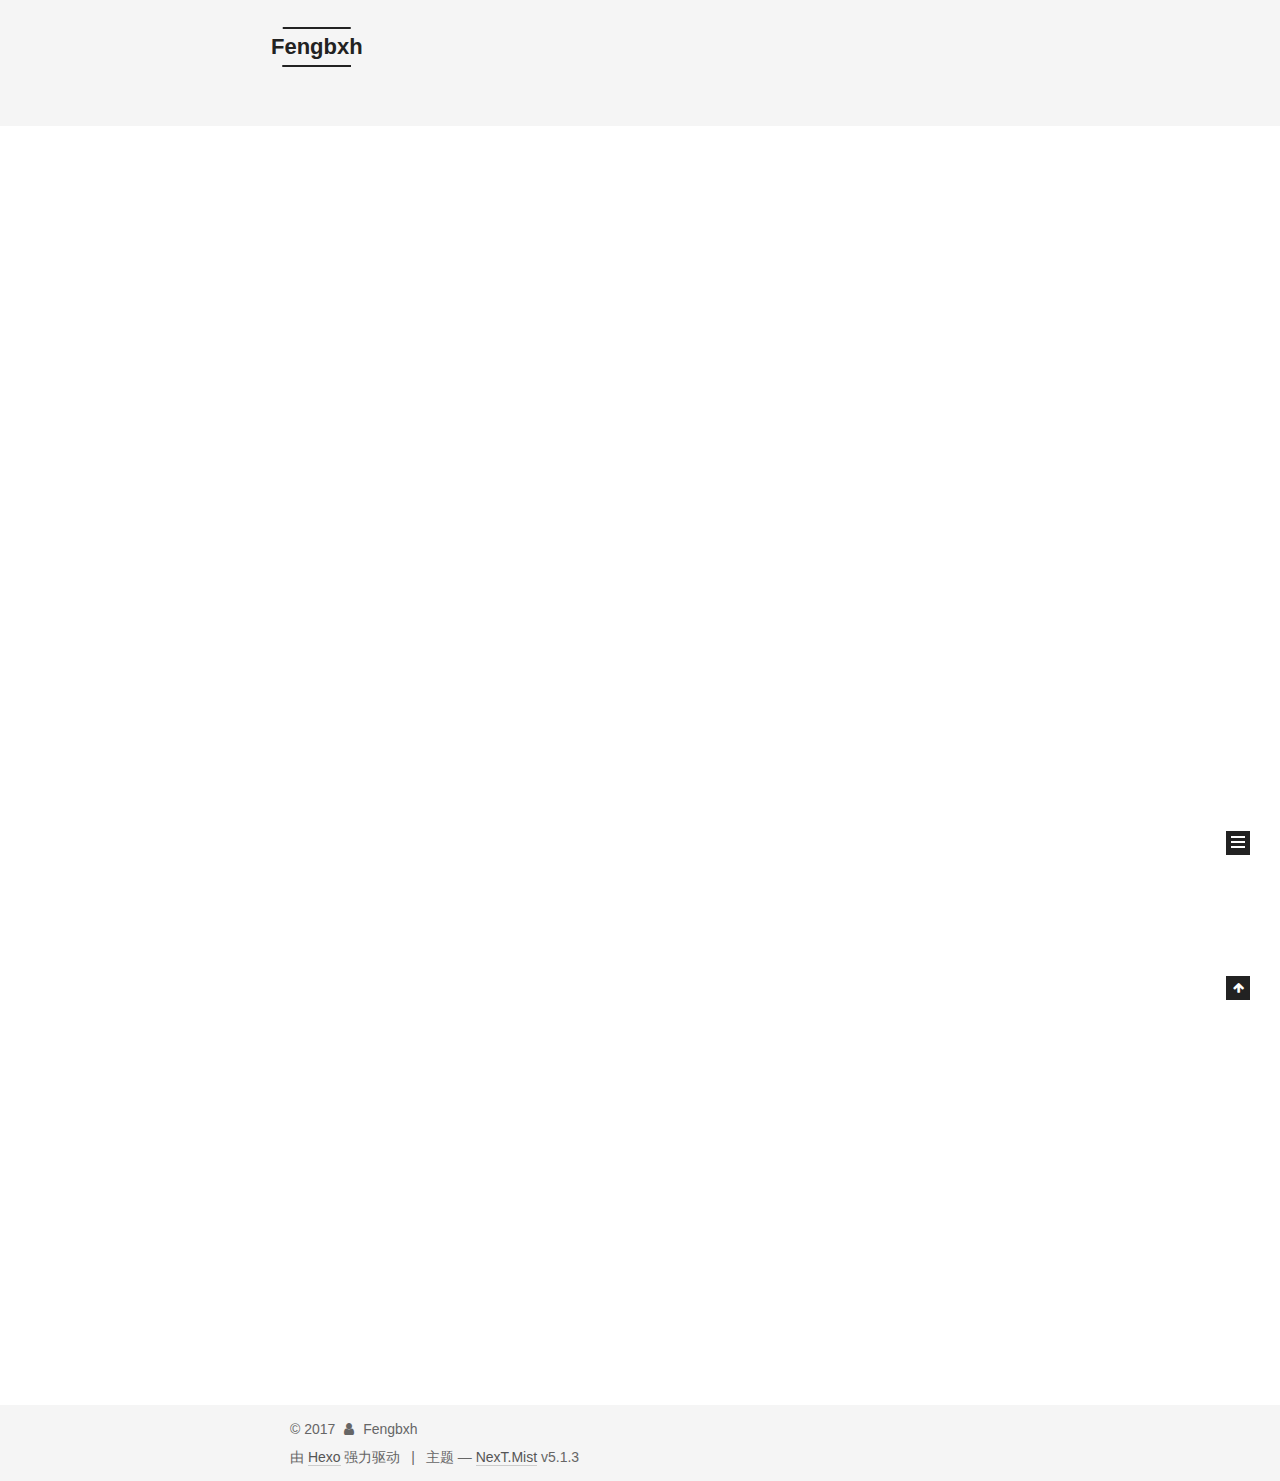
<file: index.html>
<!DOCTYPE html>



  


<html class="theme-next mist use-motion" lang="zh-Hans">
<head>
  <meta charset="UTF-8"/>
<meta http-equiv="X-UA-Compatible" content="IE=edge" />
<meta name="viewport" content="width=device-width, initial-scale=1, maximum-scale=1"/>
<meta name="theme-color" content="#222">









<meta http-equiv="Cache-Control" content="no-transform" />
<meta http-equiv="Cache-Control" content="no-siteapp" />
















  
  
  <link href="/lib/fancybox/source/jquery.fancybox.css?v=2.1.5" rel="stylesheet" type="text/css" />







<link href="/lib/font-awesome/css/font-awesome.min.css?v=4.6.2" rel="stylesheet" type="text/css" />

<link href="/css/main.css?v=5.1.3" rel="stylesheet" type="text/css" />


  <link rel="apple-touch-icon" sizes="180x180" href="/images/apple-touch-icon-next.png?v=5.1.3">


  <link rel="icon" type="image/png" sizes="32x32" href="/images/favicon-32x32-next.png?v=5.1.3">


  <link rel="icon" type="image/png" sizes="16x16" href="/images/favicon-16x16-next.png?v=5.1.3">


  <link rel="mask-icon" href="/images/logo.svg?v=5.1.3" color="#222">





  <meta name="keywords" content="Hexo, NexT" />





  <link rel="alternate" href="/atom.xml" title="Fengbxh" type="application/atom+xml" />






<meta name="description" content="寒塘鹤影已不在 冷月葬花又何必">
<meta property="og:type" content="website">
<meta property="og:title" content="Fengbxh">
<meta property="og:url" content="http://yoursite.com/index.html">
<meta property="og:site_name" content="Fengbxh">
<meta property="og:description" content="寒塘鹤影已不在 冷月葬花又何必">
<meta property="og:locale" content="zh-Hans">
<meta name="twitter:card" content="summary">
<meta name="twitter:title" content="Fengbxh">
<meta name="twitter:description" content="寒塘鹤影已不在 冷月葬花又何必">



<script type="text/javascript" id="hexo.configurations">
  var NexT = window.NexT || {};
  var CONFIG = {
    root: '/',
    scheme: 'Mist',
    version: '5.1.3',
    sidebar: {"position":"left","display":"always","offset":12,"b2t":false,"scrollpercent":false,"onmobile":false},
    fancybox: true,
    tabs: true,
    motion: {"enable":true,"async":false,"transition":{"post_block":"fadeIn","post_header":"slideDownIn","post_body":"slideDownIn","coll_header":"slideLeftIn","sidebar":"slideUpIn"}},
    duoshuo: {
      userId: '0',
      author: '博主'
    },
    algolia: {
      applicationID: '',
      apiKey: '',
      indexName: '',
      hits: {"per_page":10},
      labels: {"input_placeholder":"Search for Posts","hits_empty":"We didn't find any results for the search: ${query}","hits_stats":"${hits} results found in ${time} ms"}
    }
  };
</script>



  <link rel="canonical" href="http://yoursite.com/"/>





  <title>Fengbxh</title>
  








</head>

<body itemscope itemtype="http://schema.org/WebPage" lang="zh-Hans">

  
  
    
  

  <div class="container sidebar-position-left 
  page-home">
    <div class="headband"></div>

    <header id="header" class="header" itemscope itemtype="http://schema.org/WPHeader">
      <div class="header-inner"><div class="site-brand-wrapper">
  <div class="site-meta ">
    

    <div class="custom-logo-site-title">
      <a href="/"  class="brand" rel="start">
        <span class="logo-line-before"><i></i></span>
        <span class="site-title">Fengbxh</span>
        <span class="logo-line-after"><i></i></span>
      </a>
    </div>
      
        <p class="site-subtitle">一介书生 又何必长情</p>
      
  </div>

  <div class="site-nav-toggle">
    <button>
      <span class="btn-bar"></span>
      <span class="btn-bar"></span>
      <span class="btn-bar"></span>
    </button>
  </div>
</div>

<nav class="site-nav">
  

  
    <ul id="menu" class="menu">
      
        
        <li class="menu-item menu-item-home">
          <a href="/" rel="section">
            
              <i class="menu-item-icon fa fa-fw fa-home"></i> <br />
            
            首页
          </a>
        </li>
      
        
        <li class="menu-item menu-item-about">
          <a href="/about/" rel="section">
            
              <i class="menu-item-icon fa fa-fw fa-user"></i> <br />
            
            关于
          </a>
        </li>
      
        
        <li class="menu-item menu-item-tags">
          <a href="/tags/" rel="section">
            
              <i class="menu-item-icon fa fa-fw fa-tags"></i> <br />
            
            标签
          </a>
        </li>
      
        
        <li class="menu-item menu-item-categories">
          <a href="/categories/" rel="section">
            
              <i class="menu-item-icon fa fa-fw fa-th"></i> <br />
            
            分类
          </a>
        </li>
      
        
        <li class="menu-item menu-item-archives">
          <a href="/archives/" rel="section">
            
              <i class="menu-item-icon fa fa-fw fa-archive"></i> <br />
            
            归档
          </a>
        </li>
      
        
        <li class="menu-item menu-item-schedule">
          <a href="/schedule/" rel="section">
            
              <i class="menu-item-icon fa fa-fw fa-calendar"></i> <br />
            
            日程表
          </a>
        </li>
      
        
        <li class="menu-item menu-item-sitemap">
          <a href="/sitemap.xml" rel="section">
            
              <i class="menu-item-icon fa fa-fw fa-sitemap"></i> <br />
            
            站点地图
          </a>
        </li>
      
        
        <li class="menu-item menu-item-commonweal">
          <a href="/404/" rel="section">
            
              <i class="menu-item-icon fa fa-fw fa-heartbeat"></i> <br />
            
            公益404
          </a>
        </li>
      

      
    </ul>
  

  
</nav>



 </div>
    </header>

    <main id="main" class="main">
      <div class="main-inner">
        <div class="content-wrap">
          <div id="content" class="content">
            
  <section id="posts" class="posts-expand">
    
      

  

  
  
  

  <article class="post post-type-normal" itemscope itemtype="http://schema.org/Article">
  
  
  
  <div class="post-block">
    <link itemprop="mainEntityOfPage" href="http://yoursite.com/2017/12/30/这是一篇文章/">

    <span hidden itemprop="author" itemscope itemtype="http://schema.org/Person">
      <meta itemprop="name" content="Fengbxh">
      <meta itemprop="description" content="">
      <meta itemprop="image" content="/images/gobbleotron.gif">
    </span>

    <span hidden itemprop="publisher" itemscope itemtype="http://schema.org/Organization">
      <meta itemprop="name" content="Fengbxh">
    </span>

    
      <header class="post-header">

        
        
          <h1 class="post-title" itemprop="name headline">
                
                <a class="post-title-link" href="/2017/12/30/这是一篇文章/" itemprop="url">这是一篇文章</a></h1>
        

        <div class="post-meta">
          <span class="post-time">
            
              <span class="post-meta-item-icon">
                <i class="fa fa-calendar-o"></i>
              </span>
              
                <span class="post-meta-item-text">发表于</span>
              
              <time title="创建于" itemprop="dateCreated datePublished" datetime="2017-12-30T06:57:58+00:00">
                2017-12-30
              </time>
            

            

            
          </span>

          

          
            
          

          
          

          

          

          

        </div>
      </header>
    

    
    
    
    <div class="post-body" itemprop="articleBody">

      
      

      
        
          
            
          
        
      
    </div>
    
    
    

    

    

    

    <footer class="post-footer">
      

      

      

      
      
        <div class="post-eof"></div>
      
    </footer>
  </div>
  
  
  
  </article>


    
      

  

  
  
  

  <article class="post post-type-normal" itemscope itemtype="http://schema.org/Article">
  
  
  
  <div class="post-block">
    <link itemprop="mainEntityOfPage" href="http://yoursite.com/2017/12/30/hello-world/">

    <span hidden itemprop="author" itemscope itemtype="http://schema.org/Person">
      <meta itemprop="name" content="Fengbxh">
      <meta itemprop="description" content="">
      <meta itemprop="image" content="/images/gobbleotron.gif">
    </span>

    <span hidden itemprop="publisher" itemscope itemtype="http://schema.org/Organization">
      <meta itemprop="name" content="Fengbxh">
    </span>

    
      <header class="post-header">

        
        
          <h1 class="post-title" itemprop="name headline">
                
                <a class="post-title-link" href="/2017/12/30/hello-world/" itemprop="url">Hello World</a></h1>
        

        <div class="post-meta">
          <span class="post-time">
            
              <span class="post-meta-item-icon">
                <i class="fa fa-calendar-o"></i>
              </span>
              
                <span class="post-meta-item-text">发表于</span>
              
              <time title="创建于" itemprop="dateCreated datePublished" datetime="2017-12-30T03:20:52+00:00">
                2017-12-30
              </time>
            

            

            
          </span>

          

          
            
          

          
          

          

          

          

        </div>
      </header>
    

    
    
    
    <div class="post-body" itemprop="articleBody">

      
      

      
        
          
            <p>Welcome to <a href="https://hexo.io/" target="_blank" rel="noopener">Hexo</a>! This is your very first post. Check <a href="https://hexo.io/docs/" target="_blank" rel="noopener">documentation</a> for more info. If you get any problems when using Hexo, you can find the answer in <a href="https://hexo.io/docs/troubleshooting.html" target="_blank" rel="noopener">troubleshooting</a> or you can ask me on <a href="https://github.com/hexojs/hexo/issues" target="_blank" rel="noopener">GitHub</a>.</p>
<h2 id="Quick-Start"><a href="#Quick-Start" class="headerlink" title="Quick Start"></a>Quick Start</h2><h3 id="Create-a-new-post"><a href="#Create-a-new-post" class="headerlink" title="Create a new post"></a>Create a new post</h3><figure class="highlight bash"><table><tr><td class="gutter"><pre><span class="line">1</span><br></pre></td><td class="code"><pre><span class="line">$ hexo new <span class="string">"My New Post"</span></span><br></pre></td></tr></table></figure>
<p>More info: <a href="https://hexo.io/docs/writing.html" target="_blank" rel="noopener">Writing</a></p>
<h3 id="Run-server"><a href="#Run-server" class="headerlink" title="Run server"></a>Run server</h3><figure class="highlight bash"><table><tr><td class="gutter"><pre><span class="line">1</span><br></pre></td><td class="code"><pre><span class="line">$ hexo server</span><br></pre></td></tr></table></figure>
<p>More info: <a href="https://hexo.io/docs/server.html" target="_blank" rel="noopener">Server</a></p>
<h3 id="Generate-static-files"><a href="#Generate-static-files" class="headerlink" title="Generate static files"></a>Generate static files</h3><figure class="highlight bash"><table><tr><td class="gutter"><pre><span class="line">1</span><br></pre></td><td class="code"><pre><span class="line">$ hexo generate</span><br></pre></td></tr></table></figure>
<p>More info: <a href="https://hexo.io/docs/generating.html" target="_blank" rel="noopener">Generating</a></p>
<h3 id="Deploy-to-remote-sites"><a href="#Deploy-to-remote-sites" class="headerlink" title="Deploy to remote sites"></a>Deploy to remote sites</h3><figure class="highlight bash"><table><tr><td class="gutter"><pre><span class="line">1</span><br></pre></td><td class="code"><pre><span class="line">$ hexo deploy</span><br></pre></td></tr></table></figure>
<p>More info: <a href="https://hexo.io/docs/deployment.html" target="_blank" rel="noopener">Deployment</a></p>

          
        
      
    </div>
    
    
    

    

    

    

    <footer class="post-footer">
      

      

      

      
      
        <div class="post-eof"></div>
      
    </footer>
  </div>
  
  
  
  </article>


    
  </section>

  


          </div>
          


          

        </div>
        
          
  
  <div class="sidebar-toggle">
    <div class="sidebar-toggle-line-wrap">
      <span class="sidebar-toggle-line sidebar-toggle-line-first"></span>
      <span class="sidebar-toggle-line sidebar-toggle-line-middle"></span>
      <span class="sidebar-toggle-line sidebar-toggle-line-last"></span>
    </div>
  </div>

  <aside id="sidebar" class="sidebar">
    
    <div class="sidebar-inner">

      

      

      <section class="site-overview-wrap sidebar-panel sidebar-panel-active">
        <div class="site-overview">
          <div class="site-author motion-element" itemprop="author" itemscope itemtype="http://schema.org/Person">
            
              <img class="site-author-image" itemprop="image"
                src="/images/gobbleotron.gif"
                alt="Fengbxh" />
            
              <p class="site-author-name" itemprop="name">Fengbxh</p>
              <p class="site-description motion-element" itemprop="description">寒塘鹤影已不在 冷月葬花又何必</p>
          </div>

          <nav class="site-state motion-element">

            
              <div class="site-state-item site-state-posts">
              
                <a href="/archives/">
              
                  <span class="site-state-item-count">2</span>
                  <span class="site-state-item-name">日志</span>
                </a>
              </div>
            

            

            

          </nav>

          
            <div class="feed-link motion-element">
              <a href="/atom.xml" rel="alternate">
                <i class="fa fa-rss"></i>
                RSS
              </a>
            </div>
          

          

          
          

          
          

          

        </div>
      </section>

      

      

    </div>
  </aside>


        
      </div>
    </main>

    <footer id="footer" class="footer">
      <div class="footer-inner">
        <div class="copyright">&copy; <span itemprop="copyrightYear">2017</span>
  <span class="with-love">
    <i class="fa fa-user"></i>
  </span>
  <span class="author" itemprop="copyrightHolder">Fengbxh</span>

  
</div>


  <div class="powered-by">由 <a class="theme-link" target="_blank" href="https://hexo.io">Hexo</a> 强力驱动</div>



  <span class="post-meta-divider">|</span>



  <div class="theme-info">主题 &mdash; <a class="theme-link" target="_blank" href="https://github.com/iissnan/hexo-theme-next">NexT.Mist</a> v5.1.3</div>




        







        
      </div>
    </footer>

    
      <div class="back-to-top">
        <i class="fa fa-arrow-up"></i>
        
      </div>
    

    

  </div>

  

<script type="text/javascript">
  if (Object.prototype.toString.call(window.Promise) !== '[object Function]') {
    window.Promise = null;
  }
</script>









  












  
  
    <script type="text/javascript" src="/lib/jquery/index.js?v=2.1.3"></script>
  

  
  
    <script type="text/javascript" src="/lib/fastclick/lib/fastclick.min.js?v=1.0.6"></script>
  

  
  
    <script type="text/javascript" src="/lib/jquery_lazyload/jquery.lazyload.js?v=1.9.7"></script>
  

  
  
    <script type="text/javascript" src="/lib/velocity/velocity.min.js?v=1.2.1"></script>
  

  
  
    <script type="text/javascript" src="/lib/velocity/velocity.ui.min.js?v=1.2.1"></script>
  

  
  
    <script type="text/javascript" src="/lib/fancybox/source/jquery.fancybox.pack.js?v=2.1.5"></script>
  


  


  <script type="text/javascript" src="/js/src/utils.js?v=5.1.3"></script>

  <script type="text/javascript" src="/js/src/motion.js?v=5.1.3"></script>



  
  

  

  


  <script type="text/javascript" src="/js/src/bootstrap.js?v=5.1.3"></script>



  


  




	





  





  












  





  

  

  

  
  

  

  

  

</body>
</html>
</file>
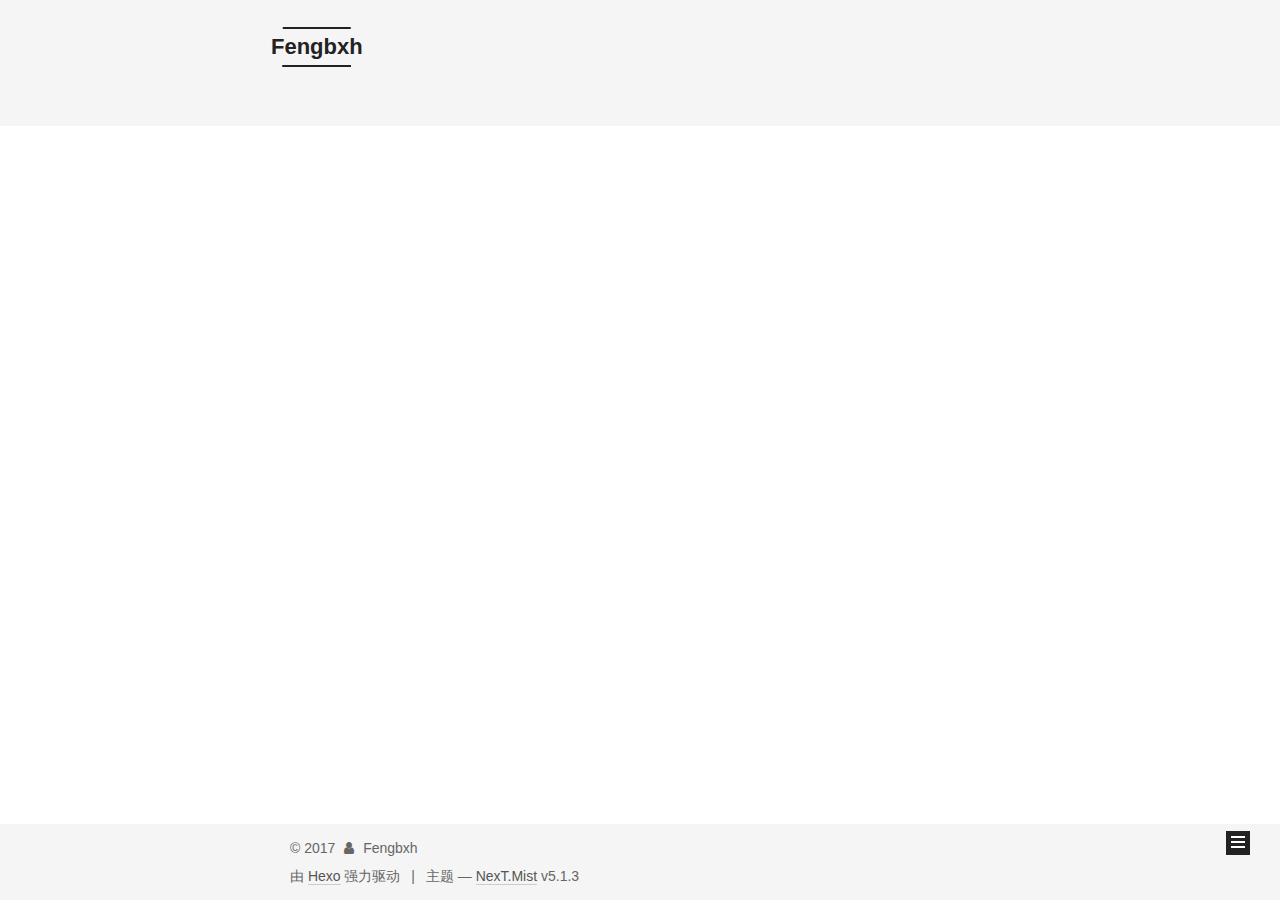
<file: archives/index.html>
<!DOCTYPE html>



  


<html class="theme-next mist use-motion" lang="zh-Hans">
<head>
  <meta charset="UTF-8"/>
<meta http-equiv="X-UA-Compatible" content="IE=edge" />
<meta name="viewport" content="width=device-width, initial-scale=1, maximum-scale=1"/>
<meta name="theme-color" content="#222">









<meta http-equiv="Cache-Control" content="no-transform" />
<meta http-equiv="Cache-Control" content="no-siteapp" />
















  
  
  <link href="/lib/fancybox/source/jquery.fancybox.css?v=2.1.5" rel="stylesheet" type="text/css" />







<link href="/lib/font-awesome/css/font-awesome.min.css?v=4.6.2" rel="stylesheet" type="text/css" />

<link href="/css/main.css?v=5.1.3" rel="stylesheet" type="text/css" />


  <link rel="apple-touch-icon" sizes="180x180" href="/images/apple-touch-icon-next.png?v=5.1.3">


  <link rel="icon" type="image/png" sizes="32x32" href="/images/favicon-32x32-next.png?v=5.1.3">


  <link rel="icon" type="image/png" sizes="16x16" href="/images/favicon-16x16-next.png?v=5.1.3">


  <link rel="mask-icon" href="/images/logo.svg?v=5.1.3" color="#222">





  <meta name="keywords" content="Hexo, NexT" />





  <link rel="alternate" href="/atom.xml" title="Fengbxh" type="application/atom+xml" />






<meta name="description" content="寒塘鹤影已不在 冷月葬花又何必">
<meta property="og:type" content="website">
<meta property="og:title" content="Fengbxh">
<meta property="og:url" content="http://yoursite.com/archives/index.html">
<meta property="og:site_name" content="Fengbxh">
<meta property="og:description" content="寒塘鹤影已不在 冷月葬花又何必">
<meta property="og:locale" content="zh-Hans">
<meta name="twitter:card" content="summary">
<meta name="twitter:title" content="Fengbxh">
<meta name="twitter:description" content="寒塘鹤影已不在 冷月葬花又何必">



<script type="text/javascript" id="hexo.configurations">
  var NexT = window.NexT || {};
  var CONFIG = {
    root: '/',
    scheme: 'Mist',
    version: '5.1.3',
    sidebar: {"position":"left","display":"always","offset":12,"b2t":false,"scrollpercent":false,"onmobile":false},
    fancybox: true,
    tabs: true,
    motion: {"enable":true,"async":false,"transition":{"post_block":"fadeIn","post_header":"slideDownIn","post_body":"slideDownIn","coll_header":"slideLeftIn","sidebar":"slideUpIn"}},
    duoshuo: {
      userId: '0',
      author: '博主'
    },
    algolia: {
      applicationID: '',
      apiKey: '',
      indexName: '',
      hits: {"per_page":10},
      labels: {"input_placeholder":"Search for Posts","hits_empty":"We didn't find any results for the search: ${query}","hits_stats":"${hits} results found in ${time} ms"}
    }
  };
</script>



  <link rel="canonical" href="http://yoursite.com/archives/"/>





  <title>归档 | Fengbxh</title>
  








</head>

<body itemscope itemtype="http://schema.org/WebPage" lang="zh-Hans">

  
  
    
  

  <div class="container sidebar-position-left page-archive">
    <div class="headband"></div>

    <header id="header" class="header" itemscope itemtype="http://schema.org/WPHeader">
      <div class="header-inner"><div class="site-brand-wrapper">
  <div class="site-meta ">
    

    <div class="custom-logo-site-title">
      <a href="/"  class="brand" rel="start">
        <span class="logo-line-before"><i></i></span>
        <span class="site-title">Fengbxh</span>
        <span class="logo-line-after"><i></i></span>
      </a>
    </div>
      
        <p class="site-subtitle">一介书生 又何必长情</p>
      
  </div>

  <div class="site-nav-toggle">
    <button>
      <span class="btn-bar"></span>
      <span class="btn-bar"></span>
      <span class="btn-bar"></span>
    </button>
  </div>
</div>

<nav class="site-nav">
  

  
    <ul id="menu" class="menu">
      
        
        <li class="menu-item menu-item-home">
          <a href="/" rel="section">
            
              <i class="menu-item-icon fa fa-fw fa-home"></i> <br />
            
            首页
          </a>
        </li>
      
        
        <li class="menu-item menu-item-about">
          <a href="/about/" rel="section">
            
              <i class="menu-item-icon fa fa-fw fa-user"></i> <br />
            
            关于
          </a>
        </li>
      
        
        <li class="menu-item menu-item-tags">
          <a href="/tags/" rel="section">
            
              <i class="menu-item-icon fa fa-fw fa-tags"></i> <br />
            
            标签
          </a>
        </li>
      
        
        <li class="menu-item menu-item-categories">
          <a href="/categories/" rel="section">
            
              <i class="menu-item-icon fa fa-fw fa-th"></i> <br />
            
            分类
          </a>
        </li>
      
        
        <li class="menu-item menu-item-archives">
          <a href="/archives/" rel="section">
            
              <i class="menu-item-icon fa fa-fw fa-archive"></i> <br />
            
            归档
          </a>
        </li>
      
        
        <li class="menu-item menu-item-schedule">
          <a href="/schedule/" rel="section">
            
              <i class="menu-item-icon fa fa-fw fa-calendar"></i> <br />
            
            日程表
          </a>
        </li>
      
        
        <li class="menu-item menu-item-sitemap">
          <a href="/sitemap.xml" rel="section">
            
              <i class="menu-item-icon fa fa-fw fa-sitemap"></i> <br />
            
            站点地图
          </a>
        </li>
      
        
        <li class="menu-item menu-item-commonweal">
          <a href="/404/" rel="section">
            
              <i class="menu-item-icon fa fa-fw fa-heartbeat"></i> <br />
            
            公益404
          </a>
        </li>
      

      
    </ul>
  

  
</nav>



 </div>
    </header>

    <main id="main" class="main">
      <div class="main-inner">
        <div class="content-wrap">
          <div id="content" class="content">
            

  
  
  
  <div class="post-block archive">
    <div id="posts" class="posts-collapse">
      <span class="archive-move-on"></span>

      <span class="archive-page-counter">
        
        
        
          
        
        嗯..! 目前共计 2 篇日志。 继续努力。
      </span>

      

        
        
        

        
          
          <div class="collection-title">
            <h1 class="archive-year" id="archive-year-2017">2017</h1>
          </div>
        
        

        

  <article class="post post-type-normal" itemscope itemtype="http://schema.org/Article">
    <header class="post-header">

      <h2 class="post-title">
        
            <a class="post-title-link" href="/2017/12/30/这是一篇文章/" itemprop="url">
              
                <span itemprop="name">这是一篇文章</span>
              
            </a>
        
      </h2>

      <div class="post-meta">
        <time class="post-time" itemprop="dateCreated"
              datetime="2017-12-30T06:57:58+00:00"
              content="2017-12-30" >
          12-30
        </time>
      </div>

    </header>
  </article>



      

        
        
        

        
        

        

  <article class="post post-type-normal" itemscope itemtype="http://schema.org/Article">
    <header class="post-header">

      <h2 class="post-title">
        
            <a class="post-title-link" href="/2017/12/30/hello-world/" itemprop="url">
              
                <span itemprop="name">Hello World</span>
              
            </a>
        
      </h2>

      <div class="post-meta">
        <time class="post-time" itemprop="dateCreated"
              datetime="2017-12-30T03:20:52+00:00"
              content="2017-12-30" >
          12-30
        </time>
      </div>

    </header>
  </article>



      

    </div>
  </div>
  
  
  

  



          </div>
          


          

        </div>
        
          
  
  <div class="sidebar-toggle">
    <div class="sidebar-toggle-line-wrap">
      <span class="sidebar-toggle-line sidebar-toggle-line-first"></span>
      <span class="sidebar-toggle-line sidebar-toggle-line-middle"></span>
      <span class="sidebar-toggle-line sidebar-toggle-line-last"></span>
    </div>
  </div>

  <aside id="sidebar" class="sidebar">
    
    <div class="sidebar-inner">

      

      

      <section class="site-overview-wrap sidebar-panel sidebar-panel-active">
        <div class="site-overview">
          <div class="site-author motion-element" itemprop="author" itemscope itemtype="http://schema.org/Person">
            
              <img class="site-author-image" itemprop="image"
                src="/images/gobbleotron.gif"
                alt="Fengbxh" />
            
              <p class="site-author-name" itemprop="name">Fengbxh</p>
              <p class="site-description motion-element" itemprop="description">寒塘鹤影已不在 冷月葬花又何必</p>
          </div>

          <nav class="site-state motion-element">

            
              <div class="site-state-item site-state-posts">
              
                <a href="/archives/">
              
                  <span class="site-state-item-count">2</span>
                  <span class="site-state-item-name">日志</span>
                </a>
              </div>
            

            

            

          </nav>

          
            <div class="feed-link motion-element">
              <a href="/atom.xml" rel="alternate">
                <i class="fa fa-rss"></i>
                RSS
              </a>
            </div>
          

          

          
          

          
          

          

        </div>
      </section>

      

      

    </div>
  </aside>


        
      </div>
    </main>

    <footer id="footer" class="footer">
      <div class="footer-inner">
        <div class="copyright">&copy; <span itemprop="copyrightYear">2017</span>
  <span class="with-love">
    <i class="fa fa-user"></i>
  </span>
  <span class="author" itemprop="copyrightHolder">Fengbxh</span>

  
</div>


  <div class="powered-by">由 <a class="theme-link" target="_blank" href="https://hexo.io">Hexo</a> 强力驱动</div>



  <span class="post-meta-divider">|</span>



  <div class="theme-info">主题 &mdash; <a class="theme-link" target="_blank" href="https://github.com/iissnan/hexo-theme-next">NexT.Mist</a> v5.1.3</div>




        







        
      </div>
    </footer>

    
      <div class="back-to-top">
        <i class="fa fa-arrow-up"></i>
        
      </div>
    

    

  </div>

  

<script type="text/javascript">
  if (Object.prototype.toString.call(window.Promise) !== '[object Function]') {
    window.Promise = null;
  }
</script>









  












  
  
    <script type="text/javascript" src="/lib/jquery/index.js?v=2.1.3"></script>
  

  
  
    <script type="text/javascript" src="/lib/fastclick/lib/fastclick.min.js?v=1.0.6"></script>
  

  
  
    <script type="text/javascript" src="/lib/jquery_lazyload/jquery.lazyload.js?v=1.9.7"></script>
  

  
  
    <script type="text/javascript" src="/lib/velocity/velocity.min.js?v=1.2.1"></script>
  

  
  
    <script type="text/javascript" src="/lib/velocity/velocity.ui.min.js?v=1.2.1"></script>
  

  
  
    <script type="text/javascript" src="/lib/fancybox/source/jquery.fancybox.pack.js?v=2.1.5"></script>
  


  


  <script type="text/javascript" src="/js/src/utils.js?v=5.1.3"></script>

  <script type="text/javascript" src="/js/src/motion.js?v=5.1.3"></script>



  
  

  

  


  <script type="text/javascript" src="/js/src/bootstrap.js?v=5.1.3"></script>



  


  




	





  





  












  





  

  

  

  
  

  

  

  

</body>
</html>
</file>
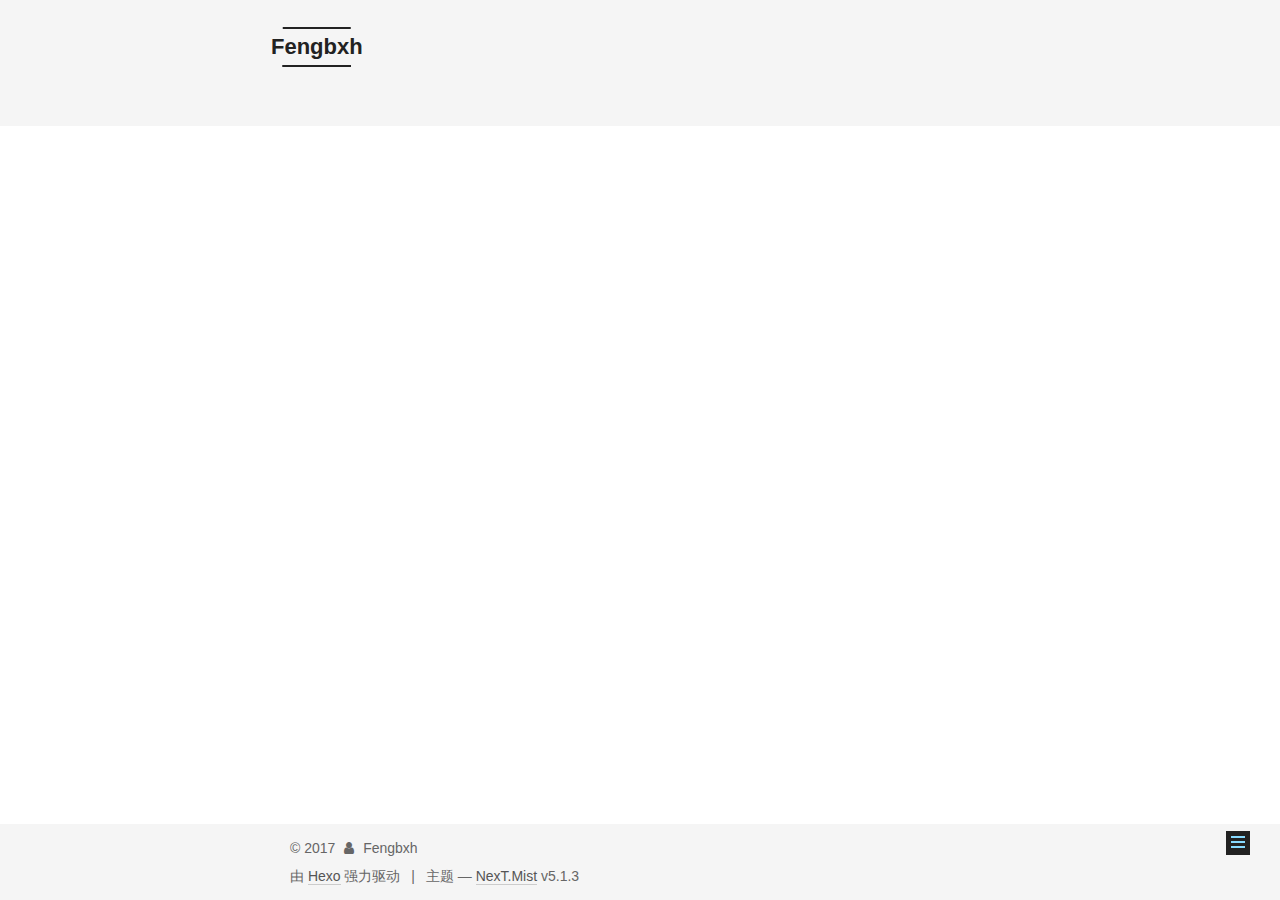
<file: commonweal/index.html>
<!DOCTYPE html>



  


<html class="theme-next mist use-motion" lang="zh-Hans">
<head>
  <meta charset="UTF-8"/>
<meta http-equiv="X-UA-Compatible" content="IE=edge" />
<meta name="viewport" content="width=device-width, initial-scale=1, maximum-scale=1"/>
<meta name="theme-color" content="#222">









<meta http-equiv="Cache-Control" content="no-transform" />
<meta http-equiv="Cache-Control" content="no-siteapp" />
















  
  
  <link href="/lib/fancybox/source/jquery.fancybox.css?v=2.1.5" rel="stylesheet" type="text/css" />







<link href="/lib/font-awesome/css/font-awesome.min.css?v=4.6.2" rel="stylesheet" type="text/css" />

<link href="/css/main.css?v=5.1.3" rel="stylesheet" type="text/css" />


  <link rel="apple-touch-icon" sizes="180x180" href="/images/apple-touch-icon-next.png?v=5.1.3">


  <link rel="icon" type="image/png" sizes="32x32" href="/images/favicon-32x32-next.png?v=5.1.3">


  <link rel="icon" type="image/png" sizes="16x16" href="/images/favicon-16x16-next.png?v=5.1.3">


  <link rel="mask-icon" href="/images/logo.svg?v=5.1.3" color="#222">





  <meta name="keywords" content="Hexo, NexT" />




  


  <link rel="alternate" href="/atom.xml" title="Fengbxh" type="application/atom+xml" />






<meta name="description" content="寒塘鹤影已不在 冷月葬花又何必">
<meta property="og:type" content="website">
<meta property="og:title" content="commonweal">
<meta property="og:url" content="http://yoursite.com/commonweal/index.html">
<meta property="og:site_name" content="Fengbxh">
<meta property="og:description" content="寒塘鹤影已不在 冷月葬花又何必">
<meta property="og:locale" content="zh-Hans">
<meta property="og:updated_time" content="2017-12-30T06:32:48.608Z">
<meta name="twitter:card" content="summary">
<meta name="twitter:title" content="commonweal">
<meta name="twitter:description" content="寒塘鹤影已不在 冷月葬花又何必">



<script type="text/javascript" id="hexo.configurations">
  var NexT = window.NexT || {};
  var CONFIG = {
    root: '/',
    scheme: 'Mist',
    version: '5.1.3',
    sidebar: {"position":"left","display":"always","offset":12,"b2t":false,"scrollpercent":false,"onmobile":false},
    fancybox: true,
    tabs: true,
    motion: {"enable":true,"async":false,"transition":{"post_block":"fadeIn","post_header":"slideDownIn","post_body":"slideDownIn","coll_header":"slideLeftIn","sidebar":"slideUpIn"}},
    duoshuo: {
      userId: '0',
      author: '博主'
    },
    algolia: {
      applicationID: '',
      apiKey: '',
      indexName: '',
      hits: {"per_page":10},
      labels: {"input_placeholder":"Search for Posts","hits_empty":"We didn't find any results for the search: ${query}","hits_stats":"${hits} results found in ${time} ms"}
    }
  };
</script>



  <link rel="canonical" href="http://yoursite.com/commonweal/"/>





  <title>commonweal | Fengbxh</title>
  








</head>

<body itemscope itemtype="http://schema.org/WebPage" lang="zh-Hans">

  
  
    
  

  <div class="container sidebar-position-left page-post-detail">
    <div class="headband"></div>

    <header id="header" class="header" itemscope itemtype="http://schema.org/WPHeader">
      <div class="header-inner"><div class="site-brand-wrapper">
  <div class="site-meta ">
    

    <div class="custom-logo-site-title">
      <a href="/"  class="brand" rel="start">
        <span class="logo-line-before"><i></i></span>
        <span class="site-title">Fengbxh</span>
        <span class="logo-line-after"><i></i></span>
      </a>
    </div>
      
        <p class="site-subtitle">一介书生 又何必长情</p>
      
  </div>

  <div class="site-nav-toggle">
    <button>
      <span class="btn-bar"></span>
      <span class="btn-bar"></span>
      <span class="btn-bar"></span>
    </button>
  </div>
</div>

<nav class="site-nav">
  

  
    <ul id="menu" class="menu">
      
        
        <li class="menu-item menu-item-home">
          <a href="/" rel="section">
            
              <i class="menu-item-icon fa fa-fw fa-home"></i> <br />
            
            首页
          </a>
        </li>
      
        
        <li class="menu-item menu-item-about">
          <a href="/about/" rel="section">
            
              <i class="menu-item-icon fa fa-fw fa-user"></i> <br />
            
            关于
          </a>
        </li>
      
        
        <li class="menu-item menu-item-tags">
          <a href="/tags/" rel="section">
            
              <i class="menu-item-icon fa fa-fw fa-tags"></i> <br />
            
            标签
          </a>
        </li>
      
        
        <li class="menu-item menu-item-categories">
          <a href="/categories/" rel="section">
            
              <i class="menu-item-icon fa fa-fw fa-th"></i> <br />
            
            分类
          </a>
        </li>
      
        
        <li class="menu-item menu-item-archives">
          <a href="/archives/" rel="section">
            
              <i class="menu-item-icon fa fa-fw fa-archive"></i> <br />
            
            归档
          </a>
        </li>
      
        
        <li class="menu-item menu-item-schedule">
          <a href="/schedule/" rel="section">
            
              <i class="menu-item-icon fa fa-fw fa-calendar"></i> <br />
            
            日程表
          </a>
        </li>
      
        
        <li class="menu-item menu-item-sitemap">
          <a href="/sitemap.xml" rel="section">
            
              <i class="menu-item-icon fa fa-fw fa-sitemap"></i> <br />
            
            站点地图
          </a>
        </li>
      
        
        <li class="menu-item menu-item-commonweal">
          <a href="/404/" rel="section">
            
              <i class="menu-item-icon fa fa-fw fa-heartbeat"></i> <br />
            
            公益404
          </a>
        </li>
      

      
    </ul>
  

  
</nav>



 </div>
    </header>

    <main id="main" class="main">
      <div class="main-inner">
        <div class="content-wrap">
          <div id="content" class="content">
            

  <div id="posts" class="posts-expand">
    
    
    
    <div class="post-block page">
      <header class="post-header">

	<h1 class="post-title" itemprop="name headline">commonweal</h1>



</header>

      
      
      
      <div class="post-body">
        
        
          
        
      </div>
      
      
      
    </div>
    
    
    
  </div>


          </div>
          


          

  



        </div>
        
          
  
  <div class="sidebar-toggle">
    <div class="sidebar-toggle-line-wrap">
      <span class="sidebar-toggle-line sidebar-toggle-line-first"></span>
      <span class="sidebar-toggle-line sidebar-toggle-line-middle"></span>
      <span class="sidebar-toggle-line sidebar-toggle-line-last"></span>
    </div>
  </div>

  <aside id="sidebar" class="sidebar">
    
    <div class="sidebar-inner">

      

      

      <section class="site-overview-wrap sidebar-panel sidebar-panel-active">
        <div class="site-overview">
          <div class="site-author motion-element" itemprop="author" itemscope itemtype="http://schema.org/Person">
            
              <img class="site-author-image" itemprop="image"
                src="/images/gobbleotron.gif"
                alt="Fengbxh" />
            
              <p class="site-author-name" itemprop="name">Fengbxh</p>
              <p class="site-description motion-element" itemprop="description">寒塘鹤影已不在 冷月葬花又何必</p>
          </div>

          <nav class="site-state motion-element">

            
              <div class="site-state-item site-state-posts">
              
                <a href="/archives/">
              
                  <span class="site-state-item-count">2</span>
                  <span class="site-state-item-name">日志</span>
                </a>
              </div>
            

            

            

          </nav>

          
            <div class="feed-link motion-element">
              <a href="/atom.xml" rel="alternate">
                <i class="fa fa-rss"></i>
                RSS
              </a>
            </div>
          

          

          
          

          
          

          

        </div>
      </section>

      

      

    </div>
  </aside>


        
      </div>
    </main>

    <footer id="footer" class="footer">
      <div class="footer-inner">
        <div class="copyright">&copy; <span itemprop="copyrightYear">2017</span>
  <span class="with-love">
    <i class="fa fa-user"></i>
  </span>
  <span class="author" itemprop="copyrightHolder">Fengbxh</span>

  
</div>


  <div class="powered-by">由 <a class="theme-link" target="_blank" href="https://hexo.io">Hexo</a> 强力驱动</div>



  <span class="post-meta-divider">|</span>



  <div class="theme-info">主题 &mdash; <a class="theme-link" target="_blank" href="https://github.com/iissnan/hexo-theme-next">NexT.Mist</a> v5.1.3</div>




        







        
      </div>
    </footer>

    
      <div class="back-to-top">
        <i class="fa fa-arrow-up"></i>
        
      </div>
    

    

  </div>

  

<script type="text/javascript">
  if (Object.prototype.toString.call(window.Promise) !== '[object Function]') {
    window.Promise = null;
  }
</script>









  












  
  
    <script type="text/javascript" src="/lib/jquery/index.js?v=2.1.3"></script>
  

  
  
    <script type="text/javascript" src="/lib/fastclick/lib/fastclick.min.js?v=1.0.6"></script>
  

  
  
    <script type="text/javascript" src="/lib/jquery_lazyload/jquery.lazyload.js?v=1.9.7"></script>
  

  
  
    <script type="text/javascript" src="/lib/velocity/velocity.min.js?v=1.2.1"></script>
  

  
  
    <script type="text/javascript" src="/lib/velocity/velocity.ui.min.js?v=1.2.1"></script>
  

  
  
    <script type="text/javascript" src="/lib/fancybox/source/jquery.fancybox.pack.js?v=2.1.5"></script>
  


  


  <script type="text/javascript" src="/js/src/utils.js?v=5.1.3"></script>

  <script type="text/javascript" src="/js/src/motion.js?v=5.1.3"></script>



  
  

  
  <script type="text/javascript" src="/js/src/scrollspy.js?v=5.1.3"></script>
<script type="text/javascript" src="/js/src/post-details.js?v=5.1.3"></script>



  


  <script type="text/javascript" src="/js/src/bootstrap.js?v=5.1.3"></script>



  


  




	





  





  












  





  

  

  

  
  

  

  

  

</body>
</html>
</file>
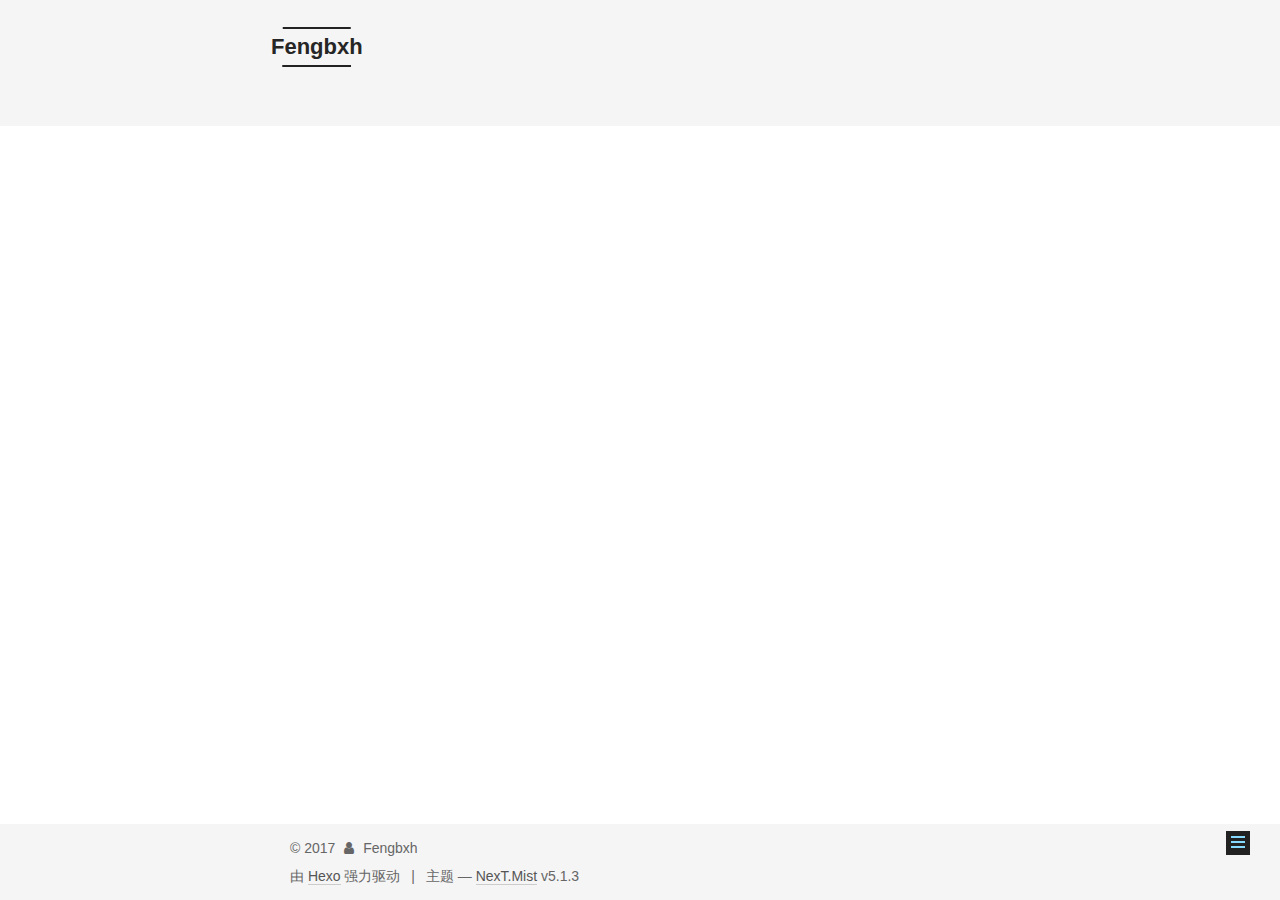
<file: My-new-page/index.html>
<!DOCTYPE html>



  


<html class="theme-next mist use-motion" lang="zh-Hans">
<head>
  <meta charset="UTF-8"/>
<meta http-equiv="X-UA-Compatible" content="IE=edge" />
<meta name="viewport" content="width=device-width, initial-scale=1, maximum-scale=1"/>
<meta name="theme-color" content="#222">









<meta http-equiv="Cache-Control" content="no-transform" />
<meta http-equiv="Cache-Control" content="no-siteapp" />
















  
  
  <link href="/lib/fancybox/source/jquery.fancybox.css?v=2.1.5" rel="stylesheet" type="text/css" />







<link href="/lib/font-awesome/css/font-awesome.min.css?v=4.6.2" rel="stylesheet" type="text/css" />

<link href="/css/main.css?v=5.1.3" rel="stylesheet" type="text/css" />


  <link rel="apple-touch-icon" sizes="180x180" href="/images/apple-touch-icon-next.png?v=5.1.3">


  <link rel="icon" type="image/png" sizes="32x32" href="/images/favicon-32x32-next.png?v=5.1.3">


  <link rel="icon" type="image/png" sizes="16x16" href="/images/favicon-16x16-next.png?v=5.1.3">


  <link rel="mask-icon" href="/images/logo.svg?v=5.1.3" color="#222">





  <meta name="keywords" content="Hexo, NexT" />





  <link rel="alternate" href="/atom.xml" title="Fengbxh" type="application/atom+xml" />






<meta name="description" content="寒塘鹤影已不在 冷月葬花又何必">
<meta property="og:type" content="website">
<meta property="og:title" content="My new page">
<meta property="og:url" content="http://yoursite.com/My-new-page/index.html">
<meta property="og:site_name" content="Fengbxh">
<meta property="og:description" content="寒塘鹤影已不在 冷月葬花又何必">
<meta property="og:locale" content="zh-Hans">
<meta property="og:updated_time" content="2017-12-30T06:56:23.811Z">
<meta name="twitter:card" content="summary">
<meta name="twitter:title" content="My new page">
<meta name="twitter:description" content="寒塘鹤影已不在 冷月葬花又何必">



<script type="text/javascript" id="hexo.configurations">
  var NexT = window.NexT || {};
  var CONFIG = {
    root: '/',
    scheme: 'Mist',
    version: '5.1.3',
    sidebar: {"position":"left","display":"always","offset":12,"b2t":false,"scrollpercent":false,"onmobile":false},
    fancybox: true,
    tabs: true,
    motion: {"enable":true,"async":false,"transition":{"post_block":"fadeIn","post_header":"slideDownIn","post_body":"slideDownIn","coll_header":"slideLeftIn","sidebar":"slideUpIn"}},
    duoshuo: {
      userId: '0',
      author: '博主'
    },
    algolia: {
      applicationID: '',
      apiKey: '',
      indexName: '',
      hits: {"per_page":10},
      labels: {"input_placeholder":"Search for Posts","hits_empty":"We didn't find any results for the search: ${query}","hits_stats":"${hits} results found in ${time} ms"}
    }
  };
</script>



  <link rel="canonical" href="http://yoursite.com/My-new-page/"/>





  <title>My new page | Fengbxh</title>
  








</head>

<body itemscope itemtype="http://schema.org/WebPage" lang="zh-Hans">

  
  
    
  

  <div class="container sidebar-position-left page-post-detail">
    <div class="headband"></div>

    <header id="header" class="header" itemscope itemtype="http://schema.org/WPHeader">
      <div class="header-inner"><div class="site-brand-wrapper">
  <div class="site-meta ">
    

    <div class="custom-logo-site-title">
      <a href="/"  class="brand" rel="start">
        <span class="logo-line-before"><i></i></span>
        <span class="site-title">Fengbxh</span>
        <span class="logo-line-after"><i></i></span>
      </a>
    </div>
      
        <p class="site-subtitle">一介书生 又何必长情</p>
      
  </div>

  <div class="site-nav-toggle">
    <button>
      <span class="btn-bar"></span>
      <span class="btn-bar"></span>
      <span class="btn-bar"></span>
    </button>
  </div>
</div>

<nav class="site-nav">
  

  
    <ul id="menu" class="menu">
      
        
        <li class="menu-item menu-item-home">
          <a href="/" rel="section">
            
              <i class="menu-item-icon fa fa-fw fa-home"></i> <br />
            
            首页
          </a>
        </li>
      
        
        <li class="menu-item menu-item-about">
          <a href="/about/" rel="section">
            
              <i class="menu-item-icon fa fa-fw fa-user"></i> <br />
            
            关于
          </a>
        </li>
      
        
        <li class="menu-item menu-item-tags">
          <a href="/tags/" rel="section">
            
              <i class="menu-item-icon fa fa-fw fa-tags"></i> <br />
            
            标签
          </a>
        </li>
      
        
        <li class="menu-item menu-item-categories">
          <a href="/categories/" rel="section">
            
              <i class="menu-item-icon fa fa-fw fa-th"></i> <br />
            
            分类
          </a>
        </li>
      
        
        <li class="menu-item menu-item-archives">
          <a href="/archives/" rel="section">
            
              <i class="menu-item-icon fa fa-fw fa-archive"></i> <br />
            
            归档
          </a>
        </li>
      
        
        <li class="menu-item menu-item-schedule">
          <a href="/schedule/" rel="section">
            
              <i class="menu-item-icon fa fa-fw fa-calendar"></i> <br />
            
            日程表
          </a>
        </li>
      
        
        <li class="menu-item menu-item-sitemap">
          <a href="/sitemap.xml" rel="section">
            
              <i class="menu-item-icon fa fa-fw fa-sitemap"></i> <br />
            
            站点地图
          </a>
        </li>
      
        
        <li class="menu-item menu-item-commonweal">
          <a href="/404/" rel="section">
            
              <i class="menu-item-icon fa fa-fw fa-heartbeat"></i> <br />
            
            公益404
          </a>
        </li>
      

      
    </ul>
  

  
</nav>



 </div>
    </header>

    <main id="main" class="main">
      <div class="main-inner">
        <div class="content-wrap">
          <div id="content" class="content">
            

  <div id="posts" class="posts-expand">
    
    
    
    <div class="post-block page">
      <header class="post-header">

	<h1 class="post-title" itemprop="name headline">My new page</h1>



</header>

      
      
      
      <div class="post-body">
        
        
          
        
      </div>
      
      
      
    </div>
    
    
    
  </div>


          </div>
          


          

  



        </div>
        
          
  
  <div class="sidebar-toggle">
    <div class="sidebar-toggle-line-wrap">
      <span class="sidebar-toggle-line sidebar-toggle-line-first"></span>
      <span class="sidebar-toggle-line sidebar-toggle-line-middle"></span>
      <span class="sidebar-toggle-line sidebar-toggle-line-last"></span>
    </div>
  </div>

  <aside id="sidebar" class="sidebar">
    
    <div class="sidebar-inner">

      

      

      <section class="site-overview-wrap sidebar-panel sidebar-panel-active">
        <div class="site-overview">
          <div class="site-author motion-element" itemprop="author" itemscope itemtype="http://schema.org/Person">
            
              <img class="site-author-image" itemprop="image"
                src="/images/gobbleotron.gif"
                alt="Fengbxh" />
            
              <p class="site-author-name" itemprop="name">Fengbxh</p>
              <p class="site-description motion-element" itemprop="description">寒塘鹤影已不在 冷月葬花又何必</p>
          </div>

          <nav class="site-state motion-element">

            
              <div class="site-state-item site-state-posts">
              
                <a href="/archives/">
              
                  <span class="site-state-item-count">2</span>
                  <span class="site-state-item-name">日志</span>
                </a>
              </div>
            

            

            

          </nav>

          
            <div class="feed-link motion-element">
              <a href="/atom.xml" rel="alternate">
                <i class="fa fa-rss"></i>
                RSS
              </a>
            </div>
          

          

          
          

          
          

          

        </div>
      </section>

      

      

    </div>
  </aside>


        
      </div>
    </main>

    <footer id="footer" class="footer">
      <div class="footer-inner">
        <div class="copyright">&copy; <span itemprop="copyrightYear">2017</span>
  <span class="with-love">
    <i class="fa fa-user"></i>
  </span>
  <span class="author" itemprop="copyrightHolder">Fengbxh</span>

  
</div>


  <div class="powered-by">由 <a class="theme-link" target="_blank" href="https://hexo.io">Hexo</a> 强力驱动</div>



  <span class="post-meta-divider">|</span>



  <div class="theme-info">主题 &mdash; <a class="theme-link" target="_blank" href="https://github.com/iissnan/hexo-theme-next">NexT.Mist</a> v5.1.3</div>




        







        
      </div>
    </footer>

    
      <div class="back-to-top">
        <i class="fa fa-arrow-up"></i>
        
      </div>
    

    

  </div>

  

<script type="text/javascript">
  if (Object.prototype.toString.call(window.Promise) !== '[object Function]') {
    window.Promise = null;
  }
</script>









  












  
  
    <script type="text/javascript" src="/lib/jquery/index.js?v=2.1.3"></script>
  

  
  
    <script type="text/javascript" src="/lib/fastclick/lib/fastclick.min.js?v=1.0.6"></script>
  

  
  
    <script type="text/javascript" src="/lib/jquery_lazyload/jquery.lazyload.js?v=1.9.7"></script>
  

  
  
    <script type="text/javascript" src="/lib/velocity/velocity.min.js?v=1.2.1"></script>
  

  
  
    <script type="text/javascript" src="/lib/velocity/velocity.ui.min.js?v=1.2.1"></script>
  

  
  
    <script type="text/javascript" src="/lib/fancybox/source/jquery.fancybox.pack.js?v=2.1.5"></script>
  


  


  <script type="text/javascript" src="/js/src/utils.js?v=5.1.3"></script>

  <script type="text/javascript" src="/js/src/motion.js?v=5.1.3"></script>



  
  

  
  <script type="text/javascript" src="/js/src/scrollspy.js?v=5.1.3"></script>
<script type="text/javascript" src="/js/src/post-details.js?v=5.1.3"></script>



  


  <script type="text/javascript" src="/js/src/bootstrap.js?v=5.1.3"></script>



  


  




	





  





  












  





  

  

  

  
  

  

  

  

</body>
</html>
</file>
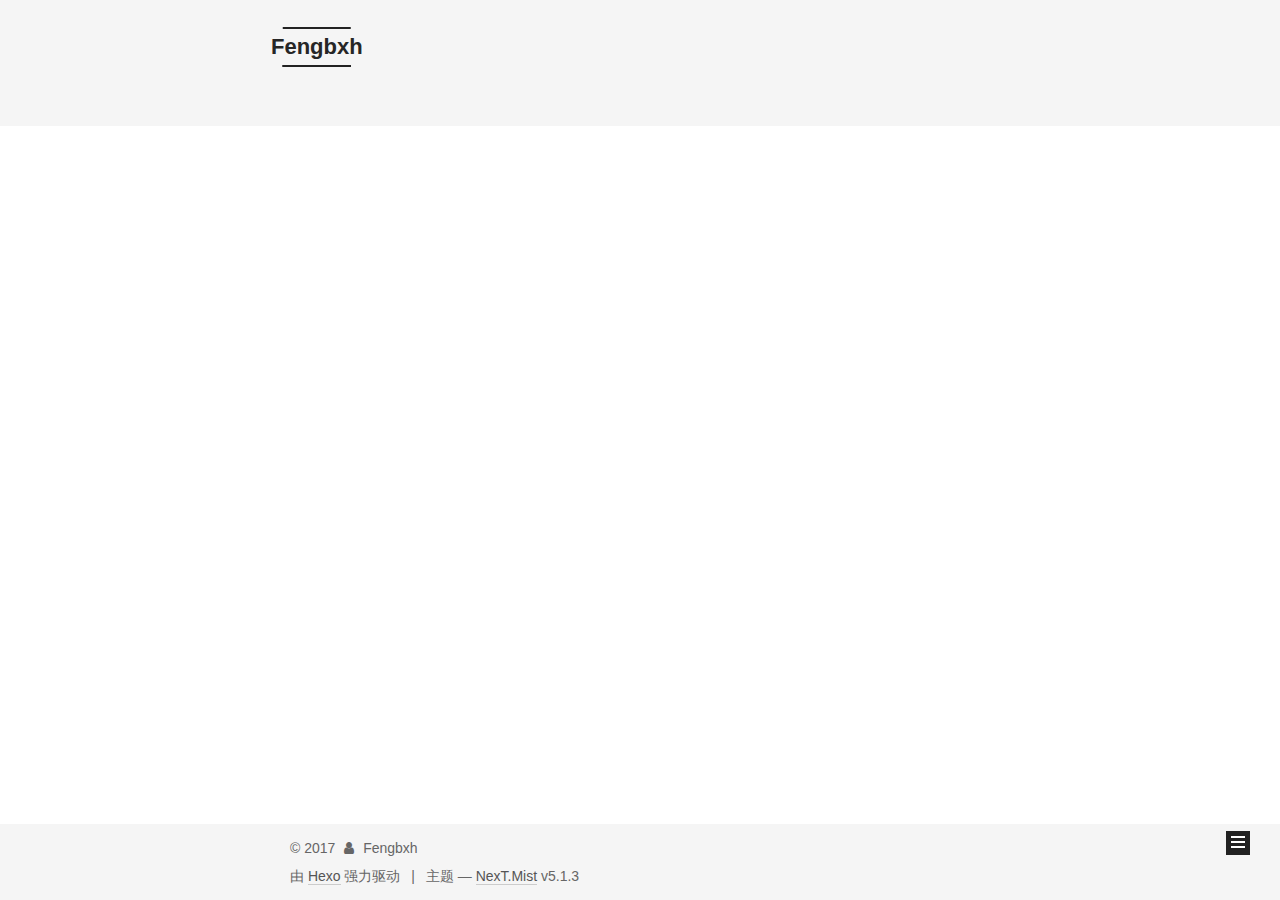
<file: archives/2017/index.html>
<!DOCTYPE html>



  


<html class="theme-next mist use-motion" lang="zh-Hans">
<head>
  <meta charset="UTF-8"/>
<meta http-equiv="X-UA-Compatible" content="IE=edge" />
<meta name="viewport" content="width=device-width, initial-scale=1, maximum-scale=1"/>
<meta name="theme-color" content="#222">









<meta http-equiv="Cache-Control" content="no-transform" />
<meta http-equiv="Cache-Control" content="no-siteapp" />
















  
  
  <link href="/lib/fancybox/source/jquery.fancybox.css?v=2.1.5" rel="stylesheet" type="text/css" />







<link href="/lib/font-awesome/css/font-awesome.min.css?v=4.6.2" rel="stylesheet" type="text/css" />

<link href="/css/main.css?v=5.1.3" rel="stylesheet" type="text/css" />


  <link rel="apple-touch-icon" sizes="180x180" href="/images/apple-touch-icon-next.png?v=5.1.3">


  <link rel="icon" type="image/png" sizes="32x32" href="/images/favicon-32x32-next.png?v=5.1.3">


  <link rel="icon" type="image/png" sizes="16x16" href="/images/favicon-16x16-next.png?v=5.1.3">


  <link rel="mask-icon" href="/images/logo.svg?v=5.1.3" color="#222">





  <meta name="keywords" content="Hexo, NexT" />





  <link rel="alternate" href="/atom.xml" title="Fengbxh" type="application/atom+xml" />






<meta name="description" content="寒塘鹤影已不在 冷月葬花又何必">
<meta property="og:type" content="website">
<meta property="og:title" content="Fengbxh">
<meta property="og:url" content="http://yoursite.com/archives/2017/index.html">
<meta property="og:site_name" content="Fengbxh">
<meta property="og:description" content="寒塘鹤影已不在 冷月葬花又何必">
<meta property="og:locale" content="zh-Hans">
<meta name="twitter:card" content="summary">
<meta name="twitter:title" content="Fengbxh">
<meta name="twitter:description" content="寒塘鹤影已不在 冷月葬花又何必">



<script type="text/javascript" id="hexo.configurations">
  var NexT = window.NexT || {};
  var CONFIG = {
    root: '/',
    scheme: 'Mist',
    version: '5.1.3',
    sidebar: {"position":"left","display":"always","offset":12,"b2t":false,"scrollpercent":false,"onmobile":false},
    fancybox: true,
    tabs: true,
    motion: {"enable":true,"async":false,"transition":{"post_block":"fadeIn","post_header":"slideDownIn","post_body":"slideDownIn","coll_header":"slideLeftIn","sidebar":"slideUpIn"}},
    duoshuo: {
      userId: '0',
      author: '博主'
    },
    algolia: {
      applicationID: '',
      apiKey: '',
      indexName: '',
      hits: {"per_page":10},
      labels: {"input_placeholder":"Search for Posts","hits_empty":"We didn't find any results for the search: ${query}","hits_stats":"${hits} results found in ${time} ms"}
    }
  };
</script>



  <link rel="canonical" href="http://yoursite.com/archives/2017/"/>





  <title>归档 | Fengbxh</title>
  








</head>

<body itemscope itemtype="http://schema.org/WebPage" lang="zh-Hans">

  
  
    
  

  <div class="container sidebar-position-left page-archive">
    <div class="headband"></div>

    <header id="header" class="header" itemscope itemtype="http://schema.org/WPHeader">
      <div class="header-inner"><div class="site-brand-wrapper">
  <div class="site-meta ">
    

    <div class="custom-logo-site-title">
      <a href="/"  class="brand" rel="start">
        <span class="logo-line-before"><i></i></span>
        <span class="site-title">Fengbxh</span>
        <span class="logo-line-after"><i></i></span>
      </a>
    </div>
      
        <p class="site-subtitle">一介书生 又何必长情</p>
      
  </div>

  <div class="site-nav-toggle">
    <button>
      <span class="btn-bar"></span>
      <span class="btn-bar"></span>
      <span class="btn-bar"></span>
    </button>
  </div>
</div>

<nav class="site-nav">
  

  
    <ul id="menu" class="menu">
      
        
        <li class="menu-item menu-item-home">
          <a href="/" rel="section">
            
              <i class="menu-item-icon fa fa-fw fa-home"></i> <br />
            
            首页
          </a>
        </li>
      
        
        <li class="menu-item menu-item-about">
          <a href="/about/" rel="section">
            
              <i class="menu-item-icon fa fa-fw fa-user"></i> <br />
            
            关于
          </a>
        </li>
      
        
        <li class="menu-item menu-item-tags">
          <a href="/tags/" rel="section">
            
              <i class="menu-item-icon fa fa-fw fa-tags"></i> <br />
            
            标签
          </a>
        </li>
      
        
        <li class="menu-item menu-item-categories">
          <a href="/categories/" rel="section">
            
              <i class="menu-item-icon fa fa-fw fa-th"></i> <br />
            
            分类
          </a>
        </li>
      
        
        <li class="menu-item menu-item-archives">
          <a href="/archives/" rel="section">
            
              <i class="menu-item-icon fa fa-fw fa-archive"></i> <br />
            
            归档
          </a>
        </li>
      
        
        <li class="menu-item menu-item-schedule">
          <a href="/schedule/" rel="section">
            
              <i class="menu-item-icon fa fa-fw fa-calendar"></i> <br />
            
            日程表
          </a>
        </li>
      
        
        <li class="menu-item menu-item-sitemap">
          <a href="/sitemap.xml" rel="section">
            
              <i class="menu-item-icon fa fa-fw fa-sitemap"></i> <br />
            
            站点地图
          </a>
        </li>
      
        
        <li class="menu-item menu-item-commonweal">
          <a href="/404/" rel="section">
            
              <i class="menu-item-icon fa fa-fw fa-heartbeat"></i> <br />
            
            公益404
          </a>
        </li>
      

      
    </ul>
  

  
</nav>



 </div>
    </header>

    <main id="main" class="main">
      <div class="main-inner">
        <div class="content-wrap">
          <div id="content" class="content">
            

  
  
  
  <div class="post-block archive">
    <div id="posts" class="posts-collapse">
      <span class="archive-move-on"></span>

      <span class="archive-page-counter">
        
        
        
          
        
        嗯..! 目前共计 1 篇日志。 继续努力。
      </span>

      

        
        
        

        
          
          <div class="collection-title">
            <h1 class="archive-year" id="archive-year-2017">2017</h1>
          </div>
        
        

        

  <article class="post post-type-normal" itemscope itemtype="http://schema.org/Article">
    <header class="post-header">

      <h2 class="post-title">
        
            <a class="post-title-link" href="/2017/12/30/hello-world/" itemprop="url">
              
                <span itemprop="name">Hello World</span>
              
            </a>
        
      </h2>

      <div class="post-meta">
        <time class="post-time" itemprop="dateCreated"
              datetime="2017-12-30T03:20:52+00:00"
              content="2017-12-30" >
          12-30
        </time>
      </div>

    </header>
  </article>



      

    </div>
  </div>
  
  
  

  



          </div>
          


          

        </div>
        
          
  
  <div class="sidebar-toggle">
    <div class="sidebar-toggle-line-wrap">
      <span class="sidebar-toggle-line sidebar-toggle-line-first"></span>
      <span class="sidebar-toggle-line sidebar-toggle-line-middle"></span>
      <span class="sidebar-toggle-line sidebar-toggle-line-last"></span>
    </div>
  </div>

  <aside id="sidebar" class="sidebar">
    
    <div class="sidebar-inner">

      

      

      <section class="site-overview-wrap sidebar-panel sidebar-panel-active">
        <div class="site-overview">
          <div class="site-author motion-element" itemprop="author" itemscope itemtype="http://schema.org/Person">
            
              <img class="site-author-image" itemprop="image"
                src="/images/gobbleotron.gif"
                alt="Fengbxh" />
            
              <p class="site-author-name" itemprop="name">Fengbxh</p>
              <p class="site-description motion-element" itemprop="description">寒塘鹤影已不在 冷月葬花又何必</p>
          </div>

          <nav class="site-state motion-element">

            
              <div class="site-state-item site-state-posts">
              
                <a href="/archives/">
              
                  <span class="site-state-item-count">1</span>
                  <span class="site-state-item-name">日志</span>
                </a>
              </div>
            

            

            

          </nav>

          
            <div class="feed-link motion-element">
              <a href="/atom.xml" rel="alternate">
                <i class="fa fa-rss"></i>
                RSS
              </a>
            </div>
          

          

          
          

          
          

          

        </div>
      </section>

      

      

    </div>
  </aside>


        
      </div>
    </main>

    <footer id="footer" class="footer">
      <div class="footer-inner">
        <div class="copyright">&copy; <span itemprop="copyrightYear">2017</span>
  <span class="with-love">
    <i class="fa fa-user"></i>
  </span>
  <span class="author" itemprop="copyrightHolder">Fengbxh</span>

  
</div>


  <div class="powered-by">由 <a class="theme-link" target="_blank" href="https://hexo.io">Hexo</a> 强力驱动</div>



  <span class="post-meta-divider">|</span>



  <div class="theme-info">主题 &mdash; <a class="theme-link" target="_blank" href="https://github.com/iissnan/hexo-theme-next">NexT.Mist</a> v5.1.3</div>




        







        
      </div>
    </footer>

    
      <div class="back-to-top">
        <i class="fa fa-arrow-up"></i>
        
      </div>
    

    

  </div>

  

<script type="text/javascript">
  if (Object.prototype.toString.call(window.Promise) !== '[object Function]') {
    window.Promise = null;
  }
</script>









  












  
  
    <script type="text/javascript" src="/lib/jquery/index.js?v=2.1.3"></script>
  

  
  
    <script type="text/javascript" src="/lib/fastclick/lib/fastclick.min.js?v=1.0.6"></script>
  

  
  
    <script type="text/javascript" src="/lib/jquery_lazyload/jquery.lazyload.js?v=1.9.7"></script>
  

  
  
    <script type="text/javascript" src="/lib/velocity/velocity.min.js?v=1.2.1"></script>
  

  
  
    <script type="text/javascript" src="/lib/velocity/velocity.ui.min.js?v=1.2.1"></script>
  

  
  
    <script type="text/javascript" src="/lib/fancybox/source/jquery.fancybox.pack.js?v=2.1.5"></script>
  


  


  <script type="text/javascript" src="/js/src/utils.js?v=5.1.3"></script>

  <script type="text/javascript" src="/js/src/motion.js?v=5.1.3"></script>



  
  

  

  


  <script type="text/javascript" src="/js/src/bootstrap.js?v=5.1.3"></script>



  


  




	





  





  












  





  

  

  

  
  

  

  

  

</body>
</html>
</file>
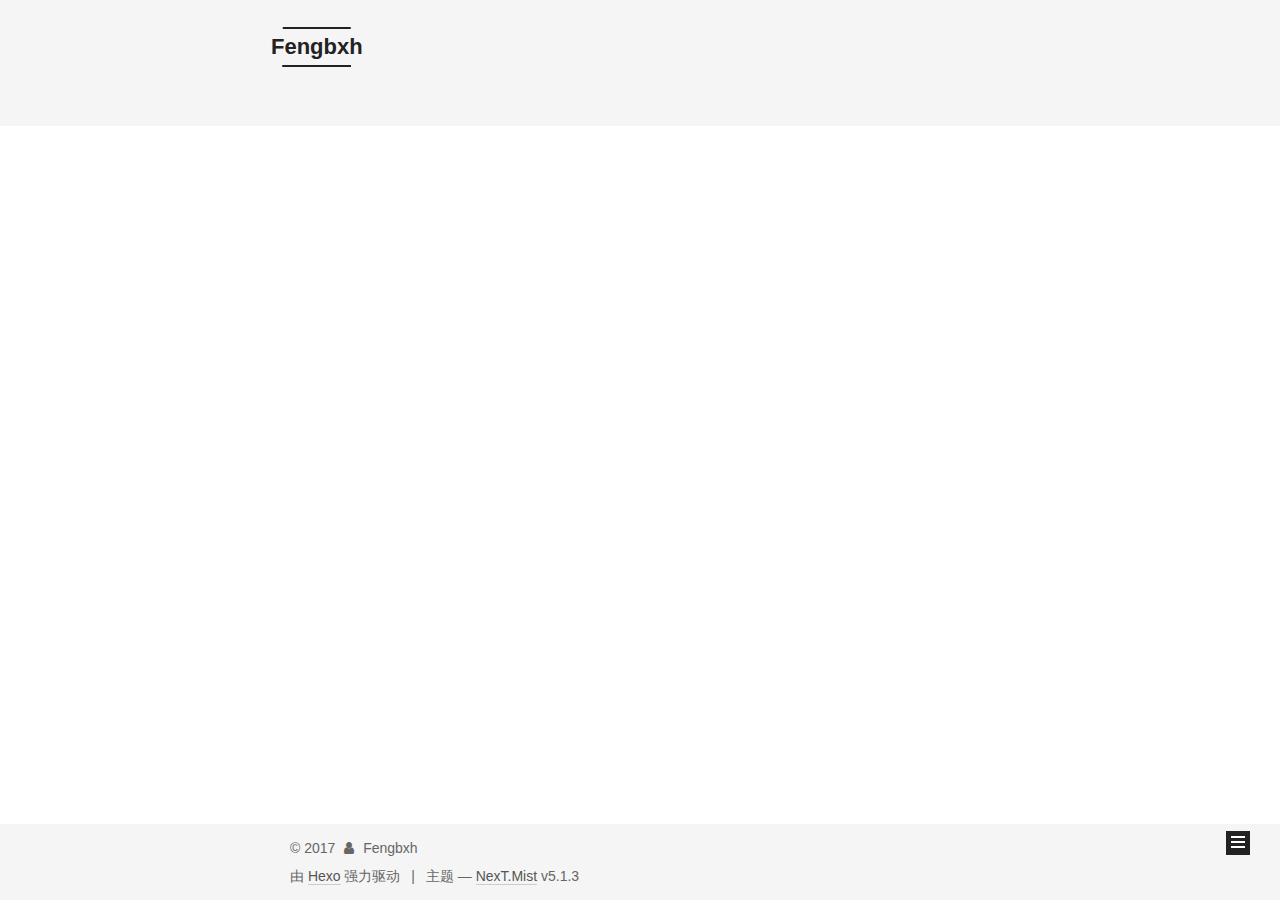
<file: archives/2017/12/index.html>
<!DOCTYPE html>



  


<html class="theme-next mist use-motion" lang="zh-Hans">
<head>
  <meta charset="UTF-8"/>
<meta http-equiv="X-UA-Compatible" content="IE=edge" />
<meta name="viewport" content="width=device-width, initial-scale=1, maximum-scale=1"/>
<meta name="theme-color" content="#222">









<meta http-equiv="Cache-Control" content="no-transform" />
<meta http-equiv="Cache-Control" content="no-siteapp" />
















  
  
  <link href="/lib/fancybox/source/jquery.fancybox.css?v=2.1.5" rel="stylesheet" type="text/css" />







<link href="/lib/font-awesome/css/font-awesome.min.css?v=4.6.2" rel="stylesheet" type="text/css" />

<link href="/css/main.css?v=5.1.3" rel="stylesheet" type="text/css" />


  <link rel="apple-touch-icon" sizes="180x180" href="/images/apple-touch-icon-next.png?v=5.1.3">


  <link rel="icon" type="image/png" sizes="32x32" href="/images/favicon-32x32-next.png?v=5.1.3">


  <link rel="icon" type="image/png" sizes="16x16" href="/images/favicon-16x16-next.png?v=5.1.3">


  <link rel="mask-icon" href="/images/logo.svg?v=5.1.3" color="#222">





  <meta name="keywords" content="Hexo, NexT" />





  <link rel="alternate" href="/atom.xml" title="Fengbxh" type="application/atom+xml" />






<meta name="description" content="寒塘鹤影已不在 冷月葬花又何必">
<meta property="og:type" content="website">
<meta property="og:title" content="Fengbxh">
<meta property="og:url" content="http://yoursite.com/archives/2017/12/index.html">
<meta property="og:site_name" content="Fengbxh">
<meta property="og:description" content="寒塘鹤影已不在 冷月葬花又何必">
<meta property="og:locale" content="zh-Hans">
<meta name="twitter:card" content="summary">
<meta name="twitter:title" content="Fengbxh">
<meta name="twitter:description" content="寒塘鹤影已不在 冷月葬花又何必">



<script type="text/javascript" id="hexo.configurations">
  var NexT = window.NexT || {};
  var CONFIG = {
    root: '/',
    scheme: 'Mist',
    version: '5.1.3',
    sidebar: {"position":"left","display":"always","offset":12,"b2t":false,"scrollpercent":false,"onmobile":false},
    fancybox: true,
    tabs: true,
    motion: {"enable":true,"async":false,"transition":{"post_block":"fadeIn","post_header":"slideDownIn","post_body":"slideDownIn","coll_header":"slideLeftIn","sidebar":"slideUpIn"}},
    duoshuo: {
      userId: '0',
      author: '博主'
    },
    algolia: {
      applicationID: '',
      apiKey: '',
      indexName: '',
      hits: {"per_page":10},
      labels: {"input_placeholder":"Search for Posts","hits_empty":"We didn't find any results for the search: ${query}","hits_stats":"${hits} results found in ${time} ms"}
    }
  };
</script>



  <link rel="canonical" href="http://yoursite.com/archives/2017/12/"/>





  <title>归档 | Fengbxh</title>
  








</head>

<body itemscope itemtype="http://schema.org/WebPage" lang="zh-Hans">

  
  
    
  

  <div class="container sidebar-position-left page-archive">
    <div class="headband"></div>

    <header id="header" class="header" itemscope itemtype="http://schema.org/WPHeader">
      <div class="header-inner"><div class="site-brand-wrapper">
  <div class="site-meta ">
    

    <div class="custom-logo-site-title">
      <a href="/"  class="brand" rel="start">
        <span class="logo-line-before"><i></i></span>
        <span class="site-title">Fengbxh</span>
        <span class="logo-line-after"><i></i></span>
      </a>
    </div>
      
        <p class="site-subtitle">一介书生 又何必长情</p>
      
  </div>

  <div class="site-nav-toggle">
    <button>
      <span class="btn-bar"></span>
      <span class="btn-bar"></span>
      <span class="btn-bar"></span>
    </button>
  </div>
</div>

<nav class="site-nav">
  

  
    <ul id="menu" class="menu">
      
        
        <li class="menu-item menu-item-home">
          <a href="/" rel="section">
            
              <i class="menu-item-icon fa fa-fw fa-home"></i> <br />
            
            首页
          </a>
        </li>
      
        
        <li class="menu-item menu-item-about">
          <a href="/about/" rel="section">
            
              <i class="menu-item-icon fa fa-fw fa-user"></i> <br />
            
            关于
          </a>
        </li>
      
        
        <li class="menu-item menu-item-tags">
          <a href="/tags/" rel="section">
            
              <i class="menu-item-icon fa fa-fw fa-tags"></i> <br />
            
            标签
          </a>
        </li>
      
        
        <li class="menu-item menu-item-categories">
          <a href="/categories/" rel="section">
            
              <i class="menu-item-icon fa fa-fw fa-th"></i> <br />
            
            分类
          </a>
        </li>
      
        
        <li class="menu-item menu-item-archives">
          <a href="/archives/" rel="section">
            
              <i class="menu-item-icon fa fa-fw fa-archive"></i> <br />
            
            归档
          </a>
        </li>
      
        
        <li class="menu-item menu-item-schedule">
          <a href="/schedule/" rel="section">
            
              <i class="menu-item-icon fa fa-fw fa-calendar"></i> <br />
            
            日程表
          </a>
        </li>
      
        
        <li class="menu-item menu-item-sitemap">
          <a href="/sitemap.xml" rel="section">
            
              <i class="menu-item-icon fa fa-fw fa-sitemap"></i> <br />
            
            站点地图
          </a>
        </li>
      
        
        <li class="menu-item menu-item-commonweal">
          <a href="/404/" rel="section">
            
              <i class="menu-item-icon fa fa-fw fa-heartbeat"></i> <br />
            
            公益404
          </a>
        </li>
      

      
    </ul>
  

  
</nav>



 </div>
    </header>

    <main id="main" class="main">
      <div class="main-inner">
        <div class="content-wrap">
          <div id="content" class="content">
            

  
  
  
  <div class="post-block archive">
    <div id="posts" class="posts-collapse">
      <span class="archive-move-on"></span>

      <span class="archive-page-counter">
        
        
        
          
        
        嗯..! 目前共计 2 篇日志。 继续努力。
      </span>

      

        
        
        

        
          
          <div class="collection-title">
            <h1 class="archive-year" id="archive-year-2017">2017</h1>
          </div>
        
        

        

  <article class="post post-type-normal" itemscope itemtype="http://schema.org/Article">
    <header class="post-header">

      <h2 class="post-title">
        
            <a class="post-title-link" href="/2017/12/30/这是一篇文章/" itemprop="url">
              
                <span itemprop="name">这是一篇文章</span>
              
            </a>
        
      </h2>

      <div class="post-meta">
        <time class="post-time" itemprop="dateCreated"
              datetime="2017-12-30T06:57:58+00:00"
              content="2017-12-30" >
          12-30
        </time>
      </div>

    </header>
  </article>



      

        
        
        

        
        

        

  <article class="post post-type-normal" itemscope itemtype="http://schema.org/Article">
    <header class="post-header">

      <h2 class="post-title">
        
            <a class="post-title-link" href="/2017/12/30/hello-world/" itemprop="url">
              
                <span itemprop="name">Hello World</span>
              
            </a>
        
      </h2>

      <div class="post-meta">
        <time class="post-time" itemprop="dateCreated"
              datetime="2017-12-30T03:20:52+00:00"
              content="2017-12-30" >
          12-30
        </time>
      </div>

    </header>
  </article>



      

    </div>
  </div>
  
  
  

  



          </div>
          


          

        </div>
        
          
  
  <div class="sidebar-toggle">
    <div class="sidebar-toggle-line-wrap">
      <span class="sidebar-toggle-line sidebar-toggle-line-first"></span>
      <span class="sidebar-toggle-line sidebar-toggle-line-middle"></span>
      <span class="sidebar-toggle-line sidebar-toggle-line-last"></span>
    </div>
  </div>

  <aside id="sidebar" class="sidebar">
    
    <div class="sidebar-inner">

      

      

      <section class="site-overview-wrap sidebar-panel sidebar-panel-active">
        <div class="site-overview">
          <div class="site-author motion-element" itemprop="author" itemscope itemtype="http://schema.org/Person">
            
              <img class="site-author-image" itemprop="image"
                src="/images/gobbleotron.gif"
                alt="Fengbxh" />
            
              <p class="site-author-name" itemprop="name">Fengbxh</p>
              <p class="site-description motion-element" itemprop="description">寒塘鹤影已不在 冷月葬花又何必</p>
          </div>

          <nav class="site-state motion-element">

            
              <div class="site-state-item site-state-posts">
              
                <a href="/archives/">
              
                  <span class="site-state-item-count">2</span>
                  <span class="site-state-item-name">日志</span>
                </a>
              </div>
            

            

            

          </nav>

          
            <div class="feed-link motion-element">
              <a href="/atom.xml" rel="alternate">
                <i class="fa fa-rss"></i>
                RSS
              </a>
            </div>
          

          

          
          

          
          

          

        </div>
      </section>

      

      

    </div>
  </aside>


        
      </div>
    </main>

    <footer id="footer" class="footer">
      <div class="footer-inner">
        <div class="copyright">&copy; <span itemprop="copyrightYear">2017</span>
  <span class="with-love">
    <i class="fa fa-user"></i>
  </span>
  <span class="author" itemprop="copyrightHolder">Fengbxh</span>

  
</div>


  <div class="powered-by">由 <a class="theme-link" target="_blank" href="https://hexo.io">Hexo</a> 强力驱动</div>



  <span class="post-meta-divider">|</span>



  <div class="theme-info">主题 &mdash; <a class="theme-link" target="_blank" href="https://github.com/iissnan/hexo-theme-next">NexT.Mist</a> v5.1.3</div>




        







        
      </div>
    </footer>

    
      <div class="back-to-top">
        <i class="fa fa-arrow-up"></i>
        
      </div>
    

    

  </div>

  

<script type="text/javascript">
  if (Object.prototype.toString.call(window.Promise) !== '[object Function]') {
    window.Promise = null;
  }
</script>









  












  
  
    <script type="text/javascript" src="/lib/jquery/index.js?v=2.1.3"></script>
  

  
  
    <script type="text/javascript" src="/lib/fastclick/lib/fastclick.min.js?v=1.0.6"></script>
  

  
  
    <script type="text/javascript" src="/lib/jquery_lazyload/jquery.lazyload.js?v=1.9.7"></script>
  

  
  
    <script type="text/javascript" src="/lib/velocity/velocity.min.js?v=1.2.1"></script>
  

  
  
    <script type="text/javascript" src="/lib/velocity/velocity.ui.min.js?v=1.2.1"></script>
  

  
  
    <script type="text/javascript" src="/lib/fancybox/source/jquery.fancybox.pack.js?v=2.1.5"></script>
  


  


  <script type="text/javascript" src="/js/src/utils.js?v=5.1.3"></script>

  <script type="text/javascript" src="/js/src/motion.js?v=5.1.3"></script>



  
  

  

  


  <script type="text/javascript" src="/js/src/bootstrap.js?v=5.1.3"></script>



  


  




	





  





  












  





  

  

  

  
  

  

  

  

</body>
</html>
</file>
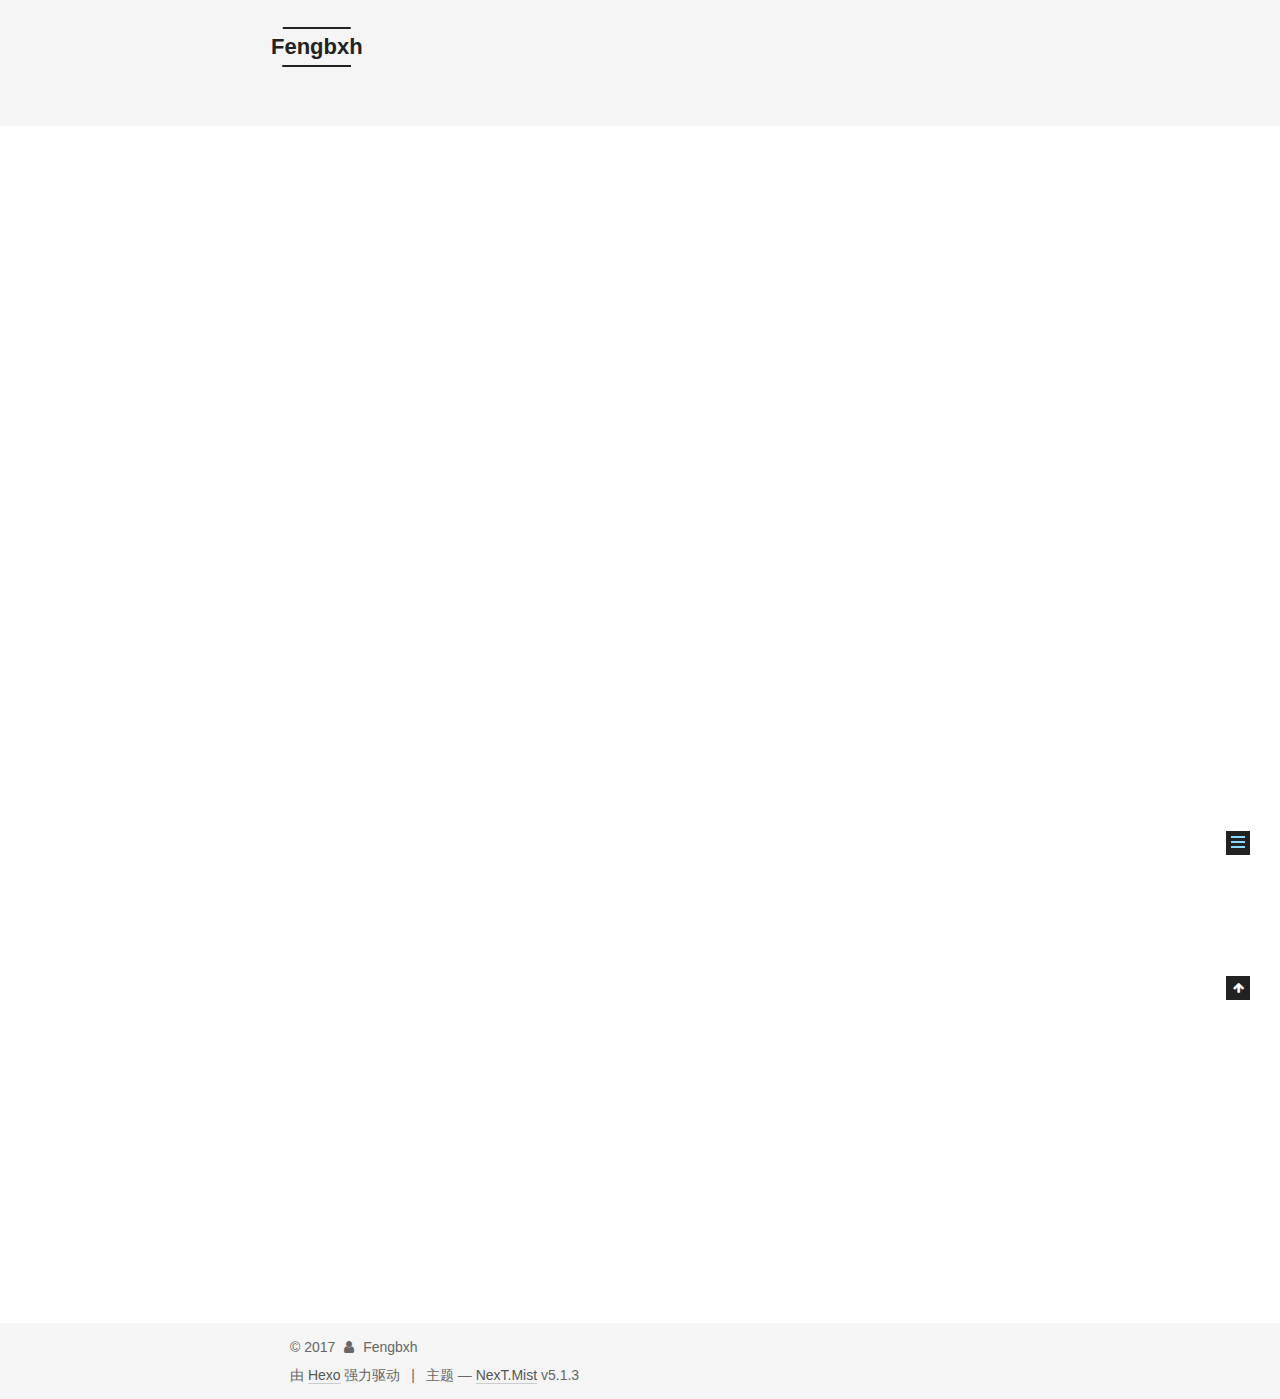
<file: 2017/12/30/hello-world/index.html>
<!DOCTYPE html>



  


<html class="theme-next mist use-motion" lang="zh-Hans">
<head>
  <meta charset="UTF-8"/>
<meta http-equiv="X-UA-Compatible" content="IE=edge" />
<meta name="viewport" content="width=device-width, initial-scale=1, maximum-scale=1"/>
<meta name="theme-color" content="#222">









<meta http-equiv="Cache-Control" content="no-transform" />
<meta http-equiv="Cache-Control" content="no-siteapp" />
















  
  
  <link href="/lib/fancybox/source/jquery.fancybox.css?v=2.1.5" rel="stylesheet" type="text/css" />







<link href="/lib/font-awesome/css/font-awesome.min.css?v=4.6.2" rel="stylesheet" type="text/css" />

<link href="/css/main.css?v=5.1.3" rel="stylesheet" type="text/css" />


  <link rel="apple-touch-icon" sizes="180x180" href="/images/apple-touch-icon-next.png?v=5.1.3">


  <link rel="icon" type="image/png" sizes="32x32" href="/images/favicon-32x32-next.png?v=5.1.3">


  <link rel="icon" type="image/png" sizes="16x16" href="/images/favicon-16x16-next.png?v=5.1.3">


  <link rel="mask-icon" href="/images/logo.svg?v=5.1.3" color="#222">





  <meta name="keywords" content="Hexo, NexT" />





  <link rel="alternate" href="/atom.xml" title="Fengbxh" type="application/atom+xml" />






<meta name="description" content="Welcome to Hexo! This is your very first post. Check documentation for more info. If you get any problems when using Hexo, you can find the answer in troubleshooting or you can ask me on GitHub. Quick">
<meta property="og:type" content="article">
<meta property="og:title" content="Hello World">
<meta property="og:url" content="http://yoursite.com/2017/12/30/hello-world/index.html">
<meta property="og:site_name" content="Fengbxh">
<meta property="og:description" content="Welcome to Hexo! This is your very first post. Check documentation for more info. If you get any problems when using Hexo, you can find the answer in troubleshooting or you can ask me on GitHub. Quick">
<meta property="og:locale" content="zh-Hans">
<meta property="og:updated_time" content="2017-12-30T03:20:52.458Z">
<meta name="twitter:card" content="summary">
<meta name="twitter:title" content="Hello World">
<meta name="twitter:description" content="Welcome to Hexo! This is your very first post. Check documentation for more info. If you get any problems when using Hexo, you can find the answer in troubleshooting or you can ask me on GitHub. Quick">



<script type="text/javascript" id="hexo.configurations">
  var NexT = window.NexT || {};
  var CONFIG = {
    root: '/',
    scheme: 'Mist',
    version: '5.1.3',
    sidebar: {"position":"left","display":"always","offset":12,"b2t":false,"scrollpercent":false,"onmobile":false},
    fancybox: true,
    tabs: true,
    motion: {"enable":true,"async":false,"transition":{"post_block":"fadeIn","post_header":"slideDownIn","post_body":"slideDownIn","coll_header":"slideLeftIn","sidebar":"slideUpIn"}},
    duoshuo: {
      userId: '0',
      author: '博主'
    },
    algolia: {
      applicationID: '',
      apiKey: '',
      indexName: '',
      hits: {"per_page":10},
      labels: {"input_placeholder":"Search for Posts","hits_empty":"We didn't find any results for the search: ${query}","hits_stats":"${hits} results found in ${time} ms"}
    }
  };
</script>



  <link rel="canonical" href="http://yoursite.com/2017/12/30/hello-world/"/>





  <title>Hello World | Fengbxh</title>
  








</head>

<body itemscope itemtype="http://schema.org/WebPage" lang="zh-Hans">

  
  
    
  

  <div class="container sidebar-position-left page-post-detail">
    <div class="headband"></div>

    <header id="header" class="header" itemscope itemtype="http://schema.org/WPHeader">
      <div class="header-inner"><div class="site-brand-wrapper">
  <div class="site-meta ">
    

    <div class="custom-logo-site-title">
      <a href="/"  class="brand" rel="start">
        <span class="logo-line-before"><i></i></span>
        <span class="site-title">Fengbxh</span>
        <span class="logo-line-after"><i></i></span>
      </a>
    </div>
      
        <p class="site-subtitle">一介书生 又何必长情</p>
      
  </div>

  <div class="site-nav-toggle">
    <button>
      <span class="btn-bar"></span>
      <span class="btn-bar"></span>
      <span class="btn-bar"></span>
    </button>
  </div>
</div>

<nav class="site-nav">
  

  
    <ul id="menu" class="menu">
      
        
        <li class="menu-item menu-item-home">
          <a href="/" rel="section">
            
              <i class="menu-item-icon fa fa-fw fa-home"></i> <br />
            
            首页
          </a>
        </li>
      
        
        <li class="menu-item menu-item-about">
          <a href="/about/" rel="section">
            
              <i class="menu-item-icon fa fa-fw fa-user"></i> <br />
            
            关于
          </a>
        </li>
      
        
        <li class="menu-item menu-item-tags">
          <a href="/tags/" rel="section">
            
              <i class="menu-item-icon fa fa-fw fa-tags"></i> <br />
            
            标签
          </a>
        </li>
      
        
        <li class="menu-item menu-item-categories">
          <a href="/categories/" rel="section">
            
              <i class="menu-item-icon fa fa-fw fa-th"></i> <br />
            
            分类
          </a>
        </li>
      
        
        <li class="menu-item menu-item-archives">
          <a href="/archives/" rel="section">
            
              <i class="menu-item-icon fa fa-fw fa-archive"></i> <br />
            
            归档
          </a>
        </li>
      
        
        <li class="menu-item menu-item-schedule">
          <a href="/schedule/" rel="section">
            
              <i class="menu-item-icon fa fa-fw fa-calendar"></i> <br />
            
            日程表
          </a>
        </li>
      
        
        <li class="menu-item menu-item-sitemap">
          <a href="/sitemap.xml" rel="section">
            
              <i class="menu-item-icon fa fa-fw fa-sitemap"></i> <br />
            
            站点地图
          </a>
        </li>
      
        
        <li class="menu-item menu-item-commonweal">
          <a href="/404/" rel="section">
            
              <i class="menu-item-icon fa fa-fw fa-heartbeat"></i> <br />
            
            公益404
          </a>
        </li>
      

      
    </ul>
  

  
</nav>



 </div>
    </header>

    <main id="main" class="main">
      <div class="main-inner">
        <div class="content-wrap">
          <div id="content" class="content">
            

  <div id="posts" class="posts-expand">
    

  

  
  
  

  <article class="post post-type-normal" itemscope itemtype="http://schema.org/Article">
  
  
  
  <div class="post-block">
    <link itemprop="mainEntityOfPage" href="http://yoursite.com/2017/12/30/hello-world/">

    <span hidden itemprop="author" itemscope itemtype="http://schema.org/Person">
      <meta itemprop="name" content="Fengbxh">
      <meta itemprop="description" content="">
      <meta itemprop="image" content="/images/gobbleotron.gif">
    </span>

    <span hidden itemprop="publisher" itemscope itemtype="http://schema.org/Organization">
      <meta itemprop="name" content="Fengbxh">
    </span>

    
      <header class="post-header">

        
        
          <h1 class="post-title" itemprop="name headline">Hello World</h1>
        

        <div class="post-meta">
          <span class="post-time">
            
              <span class="post-meta-item-icon">
                <i class="fa fa-calendar-o"></i>
              </span>
              
                <span class="post-meta-item-text">发表于</span>
              
              <time title="创建于" itemprop="dateCreated datePublished" datetime="2017-12-30T03:20:52+00:00">
                2017-12-30
              </time>
            

            

            
          </span>

          

          
            
          

          
          

          

          

          

        </div>
      </header>
    

    
    
    
    <div class="post-body" itemprop="articleBody">

      
      

      
        <p>Welcome to <a href="https://hexo.io/" target="_blank" rel="noopener">Hexo</a>! This is your very first post. Check <a href="https://hexo.io/docs/" target="_blank" rel="noopener">documentation</a> for more info. If you get any problems when using Hexo, you can find the answer in <a href="https://hexo.io/docs/troubleshooting.html" target="_blank" rel="noopener">troubleshooting</a> or you can ask me on <a href="https://github.com/hexojs/hexo/issues" target="_blank" rel="noopener">GitHub</a>.</p>
<h2 id="Quick-Start"><a href="#Quick-Start" class="headerlink" title="Quick Start"></a>Quick Start</h2><h3 id="Create-a-new-post"><a href="#Create-a-new-post" class="headerlink" title="Create a new post"></a>Create a new post</h3><figure class="highlight bash"><table><tr><td class="gutter"><pre><span class="line">1</span><br></pre></td><td class="code"><pre><span class="line">$ hexo new <span class="string">"My New Post"</span></span><br></pre></td></tr></table></figure>
<p>More info: <a href="https://hexo.io/docs/writing.html" target="_blank" rel="noopener">Writing</a></p>
<h3 id="Run-server"><a href="#Run-server" class="headerlink" title="Run server"></a>Run server</h3><figure class="highlight bash"><table><tr><td class="gutter"><pre><span class="line">1</span><br></pre></td><td class="code"><pre><span class="line">$ hexo server</span><br></pre></td></tr></table></figure>
<p>More info: <a href="https://hexo.io/docs/server.html" target="_blank" rel="noopener">Server</a></p>
<h3 id="Generate-static-files"><a href="#Generate-static-files" class="headerlink" title="Generate static files"></a>Generate static files</h3><figure class="highlight bash"><table><tr><td class="gutter"><pre><span class="line">1</span><br></pre></td><td class="code"><pre><span class="line">$ hexo generate</span><br></pre></td></tr></table></figure>
<p>More info: <a href="https://hexo.io/docs/generating.html" target="_blank" rel="noopener">Generating</a></p>
<h3 id="Deploy-to-remote-sites"><a href="#Deploy-to-remote-sites" class="headerlink" title="Deploy to remote sites"></a>Deploy to remote sites</h3><figure class="highlight bash"><table><tr><td class="gutter"><pre><span class="line">1</span><br></pre></td><td class="code"><pre><span class="line">$ hexo deploy</span><br></pre></td></tr></table></figure>
<p>More info: <a href="https://hexo.io/docs/deployment.html" target="_blank" rel="noopener">Deployment</a></p>

      
    </div>
    
    
    

    

    

    

    <footer class="post-footer">
      

      
      
      

      
        <div class="post-nav">
          <div class="post-nav-next post-nav-item">
            
          </div>

          <span class="post-nav-divider"></span>

          <div class="post-nav-prev post-nav-item">
            
              <a href="/2017/12/30/这是一篇文章/" rel="prev" title="这是一篇文章">
                这是一篇文章 <i class="fa fa-chevron-right"></i>
              </a>
            
          </div>
        </div>
      

      
      
    </footer>
  </div>
  
  
  
  </article>



    <div class="post-spread">
      
    </div>
  </div>


          </div>
          


          

  



        </div>
        
          
  
  <div class="sidebar-toggle">
    <div class="sidebar-toggle-line-wrap">
      <span class="sidebar-toggle-line sidebar-toggle-line-first"></span>
      <span class="sidebar-toggle-line sidebar-toggle-line-middle"></span>
      <span class="sidebar-toggle-line sidebar-toggle-line-last"></span>
    </div>
  </div>

  <aside id="sidebar" class="sidebar">
    
    <div class="sidebar-inner">

      

      
        <ul class="sidebar-nav motion-element">
          <li class="sidebar-nav-toc sidebar-nav-active" data-target="post-toc-wrap">
            文章目录
          </li>
          <li class="sidebar-nav-overview" data-target="site-overview-wrap">
            站点概览
          </li>
        </ul>
      

      <section class="site-overview-wrap sidebar-panel">
        <div class="site-overview">
          <div class="site-author motion-element" itemprop="author" itemscope itemtype="http://schema.org/Person">
            
              <img class="site-author-image" itemprop="image"
                src="/images/gobbleotron.gif"
                alt="Fengbxh" />
            
              <p class="site-author-name" itemprop="name">Fengbxh</p>
              <p class="site-description motion-element" itemprop="description">寒塘鹤影已不在 冷月葬花又何必</p>
          </div>

          <nav class="site-state motion-element">

            
              <div class="site-state-item site-state-posts">
              
                <a href="/archives/">
              
                  <span class="site-state-item-count">2</span>
                  <span class="site-state-item-name">日志</span>
                </a>
              </div>
            

            

            

          </nav>

          
            <div class="feed-link motion-element">
              <a href="/atom.xml" rel="alternate">
                <i class="fa fa-rss"></i>
                RSS
              </a>
            </div>
          

          

          
          

          
          

          

        </div>
      </section>

      
      <!--noindex-->
        <section class="post-toc-wrap motion-element sidebar-panel sidebar-panel-active">
          <div class="post-toc">

            
              
            

            
              <div class="post-toc-content"><ol class="nav"><li class="nav-item nav-level-2"><a class="nav-link" href="#Quick-Start"><span class="nav-number">1.</span> <span class="nav-text">Quick Start</span></a><ol class="nav-child"><li class="nav-item nav-level-3"><a class="nav-link" href="#Create-a-new-post"><span class="nav-number">1.1.</span> <span class="nav-text">Create a new post</span></a></li><li class="nav-item nav-level-3"><a class="nav-link" href="#Run-server"><span class="nav-number">1.2.</span> <span class="nav-text">Run server</span></a></li><li class="nav-item nav-level-3"><a class="nav-link" href="#Generate-static-files"><span class="nav-number">1.3.</span> <span class="nav-text">Generate static files</span></a></li><li class="nav-item nav-level-3"><a class="nav-link" href="#Deploy-to-remote-sites"><span class="nav-number">1.4.</span> <span class="nav-text">Deploy to remote sites</span></a></li></ol></li></ol></div>
            

          </div>
        </section>
      <!--/noindex-->
      

      

    </div>
  </aside>


        
      </div>
    </main>

    <footer id="footer" class="footer">
      <div class="footer-inner">
        <div class="copyright">&copy; <span itemprop="copyrightYear">2017</span>
  <span class="with-love">
    <i class="fa fa-user"></i>
  </span>
  <span class="author" itemprop="copyrightHolder">Fengbxh</span>

  
</div>


  <div class="powered-by">由 <a class="theme-link" target="_blank" href="https://hexo.io">Hexo</a> 强力驱动</div>



  <span class="post-meta-divider">|</span>



  <div class="theme-info">主题 &mdash; <a class="theme-link" target="_blank" href="https://github.com/iissnan/hexo-theme-next">NexT.Mist</a> v5.1.3</div>




        







        
      </div>
    </footer>

    
      <div class="back-to-top">
        <i class="fa fa-arrow-up"></i>
        
      </div>
    

    

  </div>

  

<script type="text/javascript">
  if (Object.prototype.toString.call(window.Promise) !== '[object Function]') {
    window.Promise = null;
  }
</script>









  












  
  
    <script type="text/javascript" src="/lib/jquery/index.js?v=2.1.3"></script>
  

  
  
    <script type="text/javascript" src="/lib/fastclick/lib/fastclick.min.js?v=1.0.6"></script>
  

  
  
    <script type="text/javascript" src="/lib/jquery_lazyload/jquery.lazyload.js?v=1.9.7"></script>
  

  
  
    <script type="text/javascript" src="/lib/velocity/velocity.min.js?v=1.2.1"></script>
  

  
  
    <script type="text/javascript" src="/lib/velocity/velocity.ui.min.js?v=1.2.1"></script>
  

  
  
    <script type="text/javascript" src="/lib/fancybox/source/jquery.fancybox.pack.js?v=2.1.5"></script>
  


  


  <script type="text/javascript" src="/js/src/utils.js?v=5.1.3"></script>

  <script type="text/javascript" src="/js/src/motion.js?v=5.1.3"></script>



  
  

  
  <script type="text/javascript" src="/js/src/scrollspy.js?v=5.1.3"></script>
<script type="text/javascript" src="/js/src/post-details.js?v=5.1.3"></script>



  


  <script type="text/javascript" src="/js/src/bootstrap.js?v=5.1.3"></script>



  


  




	





  





  












  





  

  

  

  
  

  

  

  

</body>
</html>
</file>
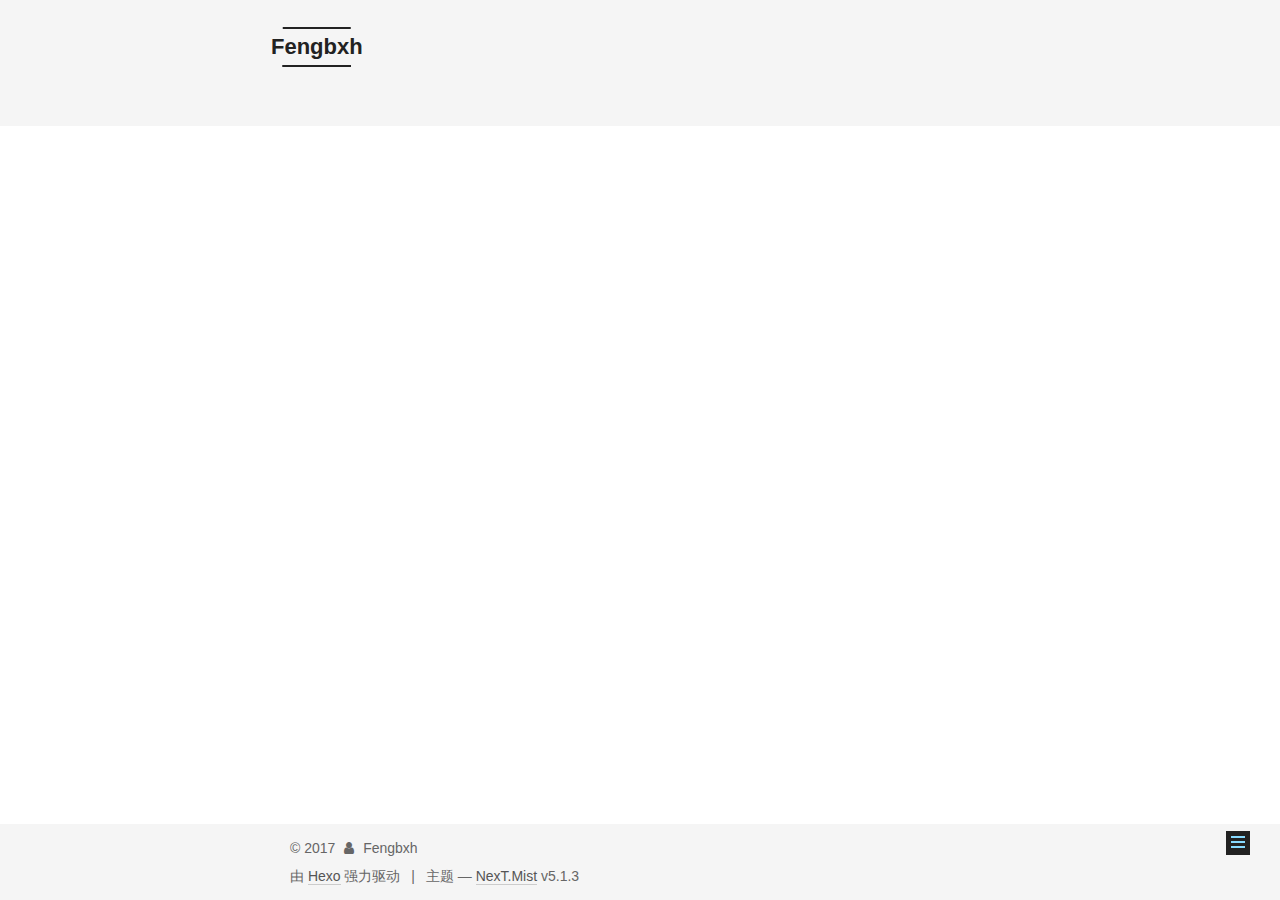
<file: 2017/12/30/这是一篇文章/index.html>
<!DOCTYPE html>



  


<html class="theme-next mist use-motion" lang="zh-Hans">
<head>
  <meta charset="UTF-8"/>
<meta http-equiv="X-UA-Compatible" content="IE=edge" />
<meta name="viewport" content="width=device-width, initial-scale=1, maximum-scale=1"/>
<meta name="theme-color" content="#222">









<meta http-equiv="Cache-Control" content="no-transform" />
<meta http-equiv="Cache-Control" content="no-siteapp" />
















  
  
  <link href="/lib/fancybox/source/jquery.fancybox.css?v=2.1.5" rel="stylesheet" type="text/css" />







<link href="/lib/font-awesome/css/font-awesome.min.css?v=4.6.2" rel="stylesheet" type="text/css" />

<link href="/css/main.css?v=5.1.3" rel="stylesheet" type="text/css" />


  <link rel="apple-touch-icon" sizes="180x180" href="/images/apple-touch-icon-next.png?v=5.1.3">


  <link rel="icon" type="image/png" sizes="32x32" href="/images/favicon-32x32-next.png?v=5.1.3">


  <link rel="icon" type="image/png" sizes="16x16" href="/images/favicon-16x16-next.png?v=5.1.3">


  <link rel="mask-icon" href="/images/logo.svg?v=5.1.3" color="#222">





  <meta name="keywords" content="Hexo, NexT" />





  <link rel="alternate" href="/atom.xml" title="Fengbxh" type="application/atom+xml" />






<meta name="description" content="寒塘鹤影已不在 冷月葬花又何必">
<meta property="og:type" content="article">
<meta property="og:title" content="这是一篇文章">
<meta property="og:url" content="http://yoursite.com/2017/12/30/这是一篇文章/index.html">
<meta property="og:site_name" content="Fengbxh">
<meta property="og:description" content="寒塘鹤影已不在 冷月葬花又何必">
<meta property="og:locale" content="zh-Hans">
<meta property="og:updated_time" content="2017-12-30T06:57:58.137Z">
<meta name="twitter:card" content="summary">
<meta name="twitter:title" content="这是一篇文章">
<meta name="twitter:description" content="寒塘鹤影已不在 冷月葬花又何必">



<script type="text/javascript" id="hexo.configurations">
  var NexT = window.NexT || {};
  var CONFIG = {
    root: '/',
    scheme: 'Mist',
    version: '5.1.3',
    sidebar: {"position":"left","display":"always","offset":12,"b2t":false,"scrollpercent":false,"onmobile":false},
    fancybox: true,
    tabs: true,
    motion: {"enable":true,"async":false,"transition":{"post_block":"fadeIn","post_header":"slideDownIn","post_body":"slideDownIn","coll_header":"slideLeftIn","sidebar":"slideUpIn"}},
    duoshuo: {
      userId: '0',
      author: '博主'
    },
    algolia: {
      applicationID: '',
      apiKey: '',
      indexName: '',
      hits: {"per_page":10},
      labels: {"input_placeholder":"Search for Posts","hits_empty":"We didn't find any results for the search: ${query}","hits_stats":"${hits} results found in ${time} ms"}
    }
  };
</script>



  <link rel="canonical" href="http://yoursite.com/2017/12/30/这是一篇文章/"/>





  <title>这是一篇文章 | Fengbxh</title>
  








</head>

<body itemscope itemtype="http://schema.org/WebPage" lang="zh-Hans">

  
  
    
  

  <div class="container sidebar-position-left page-post-detail">
    <div class="headband"></div>

    <header id="header" class="header" itemscope itemtype="http://schema.org/WPHeader">
      <div class="header-inner"><div class="site-brand-wrapper">
  <div class="site-meta ">
    

    <div class="custom-logo-site-title">
      <a href="/"  class="brand" rel="start">
        <span class="logo-line-before"><i></i></span>
        <span class="site-title">Fengbxh</span>
        <span class="logo-line-after"><i></i></span>
      </a>
    </div>
      
        <p class="site-subtitle">一介书生 又何必长情</p>
      
  </div>

  <div class="site-nav-toggle">
    <button>
      <span class="btn-bar"></span>
      <span class="btn-bar"></span>
      <span class="btn-bar"></span>
    </button>
  </div>
</div>

<nav class="site-nav">
  

  
    <ul id="menu" class="menu">
      
        
        <li class="menu-item menu-item-home">
          <a href="/" rel="section">
            
              <i class="menu-item-icon fa fa-fw fa-home"></i> <br />
            
            首页
          </a>
        </li>
      
        
        <li class="menu-item menu-item-about">
          <a href="/about/" rel="section">
            
              <i class="menu-item-icon fa fa-fw fa-user"></i> <br />
            
            关于
          </a>
        </li>
      
        
        <li class="menu-item menu-item-tags">
          <a href="/tags/" rel="section">
            
              <i class="menu-item-icon fa fa-fw fa-tags"></i> <br />
            
            标签
          </a>
        </li>
      
        
        <li class="menu-item menu-item-categories">
          <a href="/categories/" rel="section">
            
              <i class="menu-item-icon fa fa-fw fa-th"></i> <br />
            
            分类
          </a>
        </li>
      
        
        <li class="menu-item menu-item-archives">
          <a href="/archives/" rel="section">
            
              <i class="menu-item-icon fa fa-fw fa-archive"></i> <br />
            
            归档
          </a>
        </li>
      
        
        <li class="menu-item menu-item-schedule">
          <a href="/schedule/" rel="section">
            
              <i class="menu-item-icon fa fa-fw fa-calendar"></i> <br />
            
            日程表
          </a>
        </li>
      
        
        <li class="menu-item menu-item-sitemap">
          <a href="/sitemap.xml" rel="section">
            
              <i class="menu-item-icon fa fa-fw fa-sitemap"></i> <br />
            
            站点地图
          </a>
        </li>
      
        
        <li class="menu-item menu-item-commonweal">
          <a href="/404/" rel="section">
            
              <i class="menu-item-icon fa fa-fw fa-heartbeat"></i> <br />
            
            公益404
          </a>
        </li>
      

      
    </ul>
  

  
</nav>



 </div>
    </header>

    <main id="main" class="main">
      <div class="main-inner">
        <div class="content-wrap">
          <div id="content" class="content">
            

  <div id="posts" class="posts-expand">
    

  

  
  
  

  <article class="post post-type-normal" itemscope itemtype="http://schema.org/Article">
  
  
  
  <div class="post-block">
    <link itemprop="mainEntityOfPage" href="http://yoursite.com/2017/12/30/这是一篇文章/">

    <span hidden itemprop="author" itemscope itemtype="http://schema.org/Person">
      <meta itemprop="name" content="Fengbxh">
      <meta itemprop="description" content="">
      <meta itemprop="image" content="/images/gobbleotron.gif">
    </span>

    <span hidden itemprop="publisher" itemscope itemtype="http://schema.org/Organization">
      <meta itemprop="name" content="Fengbxh">
    </span>

    
      <header class="post-header">

        
        
          <h1 class="post-title" itemprop="name headline">这是一篇文章</h1>
        

        <div class="post-meta">
          <span class="post-time">
            
              <span class="post-meta-item-icon">
                <i class="fa fa-calendar-o"></i>
              </span>
              
                <span class="post-meta-item-text">发表于</span>
              
              <time title="创建于" itemprop="dateCreated datePublished" datetime="2017-12-30T06:57:58+00:00">
                2017-12-30
              </time>
            

            

            
          </span>

          

          
            
          

          
          

          

          

          

        </div>
      </header>
    

    
    
    
    <div class="post-body" itemprop="articleBody">

      
      

      
        
      
    </div>
    
    
    

    

    

    

    <footer class="post-footer">
      

      
      
      

      
        <div class="post-nav">
          <div class="post-nav-next post-nav-item">
            
              <a href="/2017/12/30/hello-world/" rel="next" title="Hello World">
                <i class="fa fa-chevron-left"></i> Hello World
              </a>
            
          </div>

          <span class="post-nav-divider"></span>

          <div class="post-nav-prev post-nav-item">
            
          </div>
        </div>
      

      
      
    </footer>
  </div>
  
  
  
  </article>



    <div class="post-spread">
      
    </div>
  </div>


          </div>
          


          

  



        </div>
        
          
  
  <div class="sidebar-toggle">
    <div class="sidebar-toggle-line-wrap">
      <span class="sidebar-toggle-line sidebar-toggle-line-first"></span>
      <span class="sidebar-toggle-line sidebar-toggle-line-middle"></span>
      <span class="sidebar-toggle-line sidebar-toggle-line-last"></span>
    </div>
  </div>

  <aside id="sidebar" class="sidebar">
    
    <div class="sidebar-inner">

      

      

      <section class="site-overview-wrap sidebar-panel sidebar-panel-active">
        <div class="site-overview">
          <div class="site-author motion-element" itemprop="author" itemscope itemtype="http://schema.org/Person">
            
              <img class="site-author-image" itemprop="image"
                src="/images/gobbleotron.gif"
                alt="Fengbxh" />
            
              <p class="site-author-name" itemprop="name">Fengbxh</p>
              <p class="site-description motion-element" itemprop="description">寒塘鹤影已不在 冷月葬花又何必</p>
          </div>

          <nav class="site-state motion-element">

            
              <div class="site-state-item site-state-posts">
              
                <a href="/archives/">
              
                  <span class="site-state-item-count">2</span>
                  <span class="site-state-item-name">日志</span>
                </a>
              </div>
            

            

            

          </nav>

          
            <div class="feed-link motion-element">
              <a href="/atom.xml" rel="alternate">
                <i class="fa fa-rss"></i>
                RSS
              </a>
            </div>
          

          

          
          

          
          

          

        </div>
      </section>

      

      

    </div>
  </aside>


        
      </div>
    </main>

    <footer id="footer" class="footer">
      <div class="footer-inner">
        <div class="copyright">&copy; <span itemprop="copyrightYear">2017</span>
  <span class="with-love">
    <i class="fa fa-user"></i>
  </span>
  <span class="author" itemprop="copyrightHolder">Fengbxh</span>

  
</div>


  <div class="powered-by">由 <a class="theme-link" target="_blank" href="https://hexo.io">Hexo</a> 强力驱动</div>



  <span class="post-meta-divider">|</span>



  <div class="theme-info">主题 &mdash; <a class="theme-link" target="_blank" href="https://github.com/iissnan/hexo-theme-next">NexT.Mist</a> v5.1.3</div>




        







        
      </div>
    </footer>

    
      <div class="back-to-top">
        <i class="fa fa-arrow-up"></i>
        
      </div>
    

    

  </div>

  

<script type="text/javascript">
  if (Object.prototype.toString.call(window.Promise) !== '[object Function]') {
    window.Promise = null;
  }
</script>









  












  
  
    <script type="text/javascript" src="/lib/jquery/index.js?v=2.1.3"></script>
  

  
  
    <script type="text/javascript" src="/lib/fastclick/lib/fastclick.min.js?v=1.0.6"></script>
  

  
  
    <script type="text/javascript" src="/lib/jquery_lazyload/jquery.lazyload.js?v=1.9.7"></script>
  

  
  
    <script type="text/javascript" src="/lib/velocity/velocity.min.js?v=1.2.1"></script>
  

  
  
    <script type="text/javascript" src="/lib/velocity/velocity.ui.min.js?v=1.2.1"></script>
  

  
  
    <script type="text/javascript" src="/lib/fancybox/source/jquery.fancybox.pack.js?v=2.1.5"></script>
  


  


  <script type="text/javascript" src="/js/src/utils.js?v=5.1.3"></script>

  <script type="text/javascript" src="/js/src/motion.js?v=5.1.3"></script>



  
  

  
  <script type="text/javascript" src="/js/src/scrollspy.js?v=5.1.3"></script>
<script type="text/javascript" src="/js/src/post-details.js?v=5.1.3"></script>



  


  <script type="text/javascript" src="/js/src/bootstrap.js?v=5.1.3"></script>



  


  




	





  





  












  





  

  

  

  
  

  

  

  

</body>
</html>
</file>
<file: css/main.css>
/* normalize.css v3.0.2 | MIT License | git.io/normalize */
html {
  font-family: sans-serif; /* 1 */
  -ms-text-size-adjust: 100%; /* 2 */
  -webkit-text-size-adjust: 100%; /* 2 */
}
body {
  margin: 0;
}
article,
aside,
details,
figcaption,
figure,
footer,
header,
hgroup,
main,
menu,
nav,
section,
summary {
  display: block;
}
audio,
canvas,
progress,
video {
  display: inline-block; /* 1 */
  vertical-align: baseline; /* 2 */
}
audio:not([controls]) {
  display: none;
  height: 0;
}
[hidden],
template {
  display: none;
}
a {
  background-color: transparent;
}
a:active,
a:hover {
  outline: 0;
}
abbr[title] {
  border-bottom: 1px dotted;
}
b,
strong {
  font-weight: bold;
}
dfn {
  font-style: italic;
}
h1 {
  font-size: 2em;
  margin: 0.67em 0;
}
mark {
  background: #ff0;
  color: #000;
}
small {
  font-size: 80%;
}
sub,
sup {
  font-size: 75%;
  line-height: 0;
  position: relative;
  vertical-align: baseline;
}
sup {
  top: -0.5em;
}
sub {
  bottom: -0.25em;
}
img {
  border: 0;
}
svg:not(:root) {
  overflow: hidden;
}
figure {
  margin: 1em 40px;
}
hr {
  -moz-box-sizing: content-box;
  box-sizing: content-box;
  height: 0;
}
pre {
  overflow: auto;
}
code,
kbd,
pre,
samp {
  font-family: monospace, monospace;
  font-size: 1em;
}
button,
input,
optgroup,
select,
textarea {
  color: inherit; /* 1 */
  font: inherit; /* 2 */
  margin: 0; /* 3 */
}
button {
  overflow: visible;
}
button,
select {
  text-transform: none;
}
button,
html input[type="button"],
input[type="reset"],
input[type="submit"] {
  -webkit-appearance: button; /* 2 */
  cursor: pointer; /* 3 */
}
button[disabled],
html input[disabled] {
  cursor: default;
}
button::-moz-focus-inner,
input::-moz-focus-inner {
  border: 0;
  padding: 0;
}
input {
  line-height: normal;
}
input[type="checkbox"],
input[type="radio"] {
  box-sizing: border-box; /* 1 */
  padding: 0; /* 2 */
}
input[type="number"]::-webkit-inner-spin-button,
input[type="number"]::-webkit-outer-spin-button {
  height: auto;
}
input[type="search"] {
  -webkit-appearance: textfield; /* 1 */
  -moz-box-sizing: content-box;
  -webkit-box-sizing: content-box; /* 2 */
  box-sizing: content-box;
}
input[type="search"]::-webkit-search-cancel-button,
input[type="search"]::-webkit-search-decoration {
  -webkit-appearance: none;
}
fieldset {
  border: 1px solid #c0c0c0;
  margin: 0 2px;
  padding: 0.35em 0.625em 0.75em;
}
legend {
  border: 0; /* 1 */
  padding: 0; /* 2 */
}
textarea {
  overflow: auto;
}
optgroup {
  font-weight: bold;
}
table {
  border-collapse: collapse;
  border-spacing: 0;
}
td,
th {
  padding: 0;
}
::selection {
  background: #262a30;
  color: #fff;
}
body {
  position: relative;
  font-family: 'Lato', "PingFang SC", "Microsoft YaHei", sans-serif;
  font-size: 14px;
  line-height: 2;
  color: #555;
  background: #fff;
}
@media (max-width: 767px) {
  body {
    padding-right: 0 !important;
  }
}
@media (min-width: 768px) and (max-width: 991px) {
  body {
    padding-right: 0 !important;
  }
}
@media (min-width: 1600px) {
  body {
    font-size: 16px;
  }
}
h1,
h2,
h3,
h4,
h5,
h6 {
  margin: 0;
  padding: 0;
  font-weight: bold;
  line-height: 1.5;
  font-family: 'Lato', "PingFang SC", "Microsoft YaHei", sans-serif;
}
h2,
h3,
h4,
h5,
h6 {
  margin: 20px 0 15px;
}
h1 {
  font-size: 24px;
}
@media (max-width: 767px) {
  h1 {
    font-size: 20px;
  }
}
h2 {
  font-size: 22px;
}
@media (max-width: 767px) {
  h2 {
    font-size: 18px;
  }
}
h3 {
  font-size: 20px;
}
@media (max-width: 767px) {
  h3 {
    font-size: 16px;
  }
}
h4 {
  font-size: 18px;
}
@media (max-width: 767px) {
  h4 {
    font-size: 14px;
  }
}
h5 {
  font-size: 16px;
}
@media (max-width: 767px) {
  h5 {
    font-size: 12px;
  }
}
h6 {
  font-size: 14px;
}
@media (max-width: 767px) {
  h6 {
    font-size: 10px;
  }
}
p {
  margin: 0 0 20px 0;
}
a {
  color: #555;
  text-decoration: none;
  outline: none;
  border-bottom: 1px solid #999;
  word-wrap: break-word;
}
a:hover {
  color: #222;
  border-bottom-color: #222;
}
blockquote {
  margin: 0;
  padding: 0;
}
img {
  display: block;
  margin: auto;
  max-width: 100%;
  height: auto;
}
hr {
  margin: 40px 0;
  height: 3px;
  border: none;
  background-color: #ddd;
  background-image: repeating-linear-gradient(-45deg, #fff, #fff 4px, transparent 4px, transparent 8px);
}
blockquote {
  padding: 0 15px;
  color: #666;
  border-left: 4px solid #ddd;
}
blockquote cite::before {
  content: "-";
  padding: 0 5px;
}
dt {
  font-weight: 700;
}
dd {
  margin: 0;
  padding: 0;
}
kbd {
  border: 1px solid #ccc;
  border-radius: 0.2em;
  box-shadow: 0.1em 0.1em 0.2em rgba(0,0,0,0.1);
  background-color: #f9f9f9;
  font-family: inherit;
  background-image: -webkit-linear-gradient(top, #eee, #fff, #eee);
  padding: 0.1em 0.3em;
  white-space: nowrap;
}
.text-left {
  text-align: left;
}
.text-center {
  text-align: center;
}
.text-right {
  text-align: right;
}
.text-justify {
  text-align: justify;
}
.text-nowrap {
  white-space: nowrap;
}
.text-lowercase {
  text-transform: lowercase;
}
.text-uppercase {
  text-transform: uppercase;
}
.text-capitalize {
  text-transform: capitalize;
}
.center-block {
  display: block;
  margin-left: auto;
  margin-right: auto;
}
.clearfix:before,
.clearfix:after {
  content: " ";
  display: table;
}
.clearfix:after {
  clear: both;
}
.pullquote {
  width: 45%;
}
.pullquote.left {
  float: left;
  margin-left: 5px;
  margin-right: 10px;
}
.pullquote.right {
  float: right;
  margin-left: 10px;
  margin-right: 5px;
}
.affix.affix.affix {
  position: fixed;
}
.translation {
  margin-top: -20px;
  font-size: 14px;
  color: #999;
}
.scrollbar-measure {
  width: 100px;
  height: 100px;
  overflow: scroll;
  position: absolute;
  top: -9999px;
}
.use-motion .motion-element {
  opacity: 0;
}
table {
  margin: 20px 0;
  width: 100%;
  border-collapse: collapse;
  border-spacing: 0;
  border: 1px solid #ddd;
  font-size: 14px;
  table-layout: fixed;
  word-wrap: break-all;
}
table>tbody>tr:nth-of-type(odd) {
  background-color: #f9f9f9;
}
table>tbody>tr:hover {
  background-color: #f5f5f5;
}
caption,
th,
td {
  padding: 8px;
  text-align: left;
  vertical-align: middle;
  font-weight: normal;
}
th,
td {
  border-bottom: 3px solid #ddd;
  border-right: 1px solid #eee;
}
th {
  padding-bottom: 10px;
  font-weight: 700;
}
td {
  border-bottom-width: 1px;
}
html,
body {
  height: 100%;
}
.container {
  position: relative;
  min-height: 100%;
}
.header-inner {
  margin: 0 auto;
  padding: 100px 0 70px;
  width: 700px;
}
@media (min-width: 1600px) {
  .container .header-inner {
    width: 900px;
  }
}
.main {
  padding-bottom: 150px;
}
.main-inner {
  margin: 0 auto;
  width: 700px;
}
@media (min-width: 1600px) {
  .container .main-inner {
    width: 900px;
  }
}
.footer {
  position: absolute;
  left: 0;
  bottom: 0;
  width: 100%;
  min-height: 50px;
}
.footer-inner {
  box-sizing: border-box;
  margin: 20px auto;
  width: 700px;
}
@media (min-width: 1600px) {
  .container .footer-inner {
    width: 900px;
  }
}
pre,
.highlight {
  overflow: auto;
  margin: 20px 0;
  padding: 0;
  font-size: 13px;
  color: #4d4d4c;
  background: #f7f7f7;
  line-height: 1.6;
}
pre,
code {
  font-family: consolas, Menlo, "PingFang SC", "Microsoft YaHei", monospace;
}
code {
  padding: 2px 4px;
  word-wrap: break-word;
  color: #555;
  background: #eee;
  border-radius: 3px;
  font-size: 13px;
}
pre {
  padding: 10px;
}
pre code {
  padding: 0;
  color: #4d4d4c;
  background: none;
  text-shadow: none;
}
.highlight {
  border-radius: 1px;
}
.highlight pre {
  border: none;
  margin: 0;
  padding: 10px 0;
}
.highlight table {
  margin: 0;
  width: auto;
  border: none;
}
.highlight td {
  border: none;
  padding: 0;
}
.highlight figcaption {
  font-size: 1em;
  color: #4d4d4c;
  line-height: 1em;
  margin-bottom: 1em;
}
.highlight figcaption:before,
.highlight figcaption:after {
  content: " ";
  display: table;
}
.highlight figcaption:after {
  clear: both;
}
.highlight figcaption a {
  float: right;
  color: #4d4d4c;
}
.highlight figcaption a:hover {
  border-bottom-color: #4d4d4c;
}
.highlight .gutter pre {
  padding-left: 10px;
  padding-right: 10px;
  color: #869194;
  text-align: right;
  background-color: #eff2f3;
}
.highlight .code pre {
  width: 100%;
  padding-left: 10px;
  padding-right: 10px;
  background-color: #f7f7f7;
}
.highlight .line {
  height: 20px;
}
.gutter {
  -webkit-user-select: none;
  -moz-user-select: none;
  -ms-user-select: none;
  user-select: none;
}
.gist table {
  width: auto;
}
.gist table td {
  border: none;
}
pre .deletion {
  background: #fdd;
}
pre .addition {
  background: #dfd;
}
pre .meta {
  color: #8959a8;
}
pre .comment {
  color: #8e908c;
}
pre .variable,
pre .attribute,
pre .tag,
pre .regexp,
pre .ruby .constant,
pre .xml .tag .title,
pre .xml .pi,
pre .xml .doctype,
pre .html .doctype,
pre .css .id,
pre .css .class,
pre .css .pseudo {
  color: #c82829;
}
pre .number,
pre .preprocessor,
pre .built_in,
pre .literal,
pre .params,
pre .constant,
pre .command {
  color: #f5871f;
}
pre .ruby .class .title,
pre .css .rules .attribute,
pre .string,
pre .value,
pre .inheritance,
pre .header,
pre .ruby .symbol,
pre .xml .cdata,
pre .special,
pre .number,
pre .formula {
  color: #718c00;
}
pre .title,
pre .css .hexcolor {
  color: #3e999f;
}
pre .function,
pre .python .decorator,
pre .python .title,
pre .ruby .function .title,
pre .ruby .title .keyword,
pre .perl .sub,
pre .javascript .title,
pre .coffeescript .title {
  color: #4271ae;
}
pre .keyword,
pre .javascript .function {
  color: #8959a8;
}
.full-image.full-image.full-image.full-image {
  border: none;
  max-width: 100%;
  width: auto;
  margin: 20px auto 25px;
}
@media (min-width: 992px) {
  .full-image.full-image.full-image.full-image {
    max-width: none;
    width: 110%;
    margin: 25px -5%;
  }
}
.blockquote-center,
.page-home .post-type-quote blockquote,
.page-post-detail .post-type-quote blockquote {
  position: relative;
  margin: 40px 0;
  padding: 0;
  border-left: none;
  text-align: center;
}
.blockquote-center::before,
.page-home .post-type-quote blockquote::before,
.page-post-detail .post-type-quote blockquote::before,
.blockquote-center::after,
.page-home .post-type-quote blockquote::after,
.page-post-detail .post-type-quote blockquote::after {
  position: absolute;
  content: ' ';
  display: block;
  width: 100%;
  height: 24px;
  opacity: 0.2;
  background-repeat: no-repeat;
  background-position: 0 -6px;
  background-size: 22px 22px;
}
.blockquote-center::before,
.page-home .post-type-quote blockquote::before,
.page-post-detail .post-type-quote blockquote::before {
  top: -20px;
  background-image: url("../images/quote-l.svg");
  border-top: 1px solid #ccc;
}
.blockquote-center::after,
.page-home .post-type-quote blockquote::after,
.page-post-detail .post-type-quote blockquote::after {
  bottom: -20px;
  background-image: url("../images/quote-r.svg");
  border-bottom: 1px solid #ccc;
  background-position: 100% 8px;
}
.blockquote-center p,
.page-home .post-type-quote blockquote p,
.page-post-detail .post-type-quote blockquote p,
.blockquote-center div,
.page-home .post-type-quote blockquote div,
.page-post-detail .post-type-quote blockquote div {
  text-align: center;
}
.post .post-body .group-picture img {
  box-sizing: border-box;
  padding: 0 3px;
  border: none;
}
.post .group-picture-row {
  overflow: hidden;
  margin-top: 6px;
}
.post .group-picture-row:first-child {
  margin-top: 0;
}
.post .group-picture-column {
  float: left;
}
.page-post-detail .post-body .group-picture-column {
  float: none;
  margin-top: 10px;
  width: auto !important;
}
.page-post-detail .post-body .group-picture-column img {
  margin: 0 auto;
}
.page-archive .group-picture-container {
  overflow: hidden;
}
.page-archive .group-picture-row {
  float: left;
}
.page-archive .group-picture-row:first-child {
  margin-top: 6px;
}
.page-archive .group-picture-column {
  max-width: 150px;
  max-height: 150px;
}
.post-body .note {
  position: relative;
  padding: 15px;
  margin-bottom: 20px;
  border: 1px solid #eee;
  border-left-width: 5px;
  border-radius: 3px;
}
.post-body .note h2,
.post-body .note h3,
.post-body .note h4,
.post-body .note h5,
.post-body .note h6 {
  margin-top: 0;
  margin-bottom: 0;
  border-bottom: initial;
  padding-top: 0 !important;
}
.post-body .note p:first-child,
.post-body .note ul:first-child,
.post-body .note ol:first-child,
.post-body .note table:first-child,
.post-body .note pre:first-child,
.post-body .note blockquote:first-child {
  margin-top: 0;
}
.post-body .note p:last-child,
.post-body .note ul:last-child,
.post-body .note ol:last-child,
.post-body .note table:last-child,
.post-body .note pre:last-child,
.post-body .note blockquote:last-child {
  margin-bottom: 0;
}
.post-body .note.default {
  border-left-color: #777;
}
.post-body .note.default h2,
.post-body .note.default h3,
.post-body .note.default h4,
.post-body .note.default h5,
.post-body .note.default h6 {
  color: #777;
}
.post-body .note.primary {
  border-left-color: #6f42c1;
}
.post-body .note.primary h2,
.post-body .note.primary h3,
.post-body .note.primary h4,
.post-body .note.primary h5,
.post-body .note.primary h6 {
  color: #6f42c1;
}
.post-body .note.info {
  border-left-color: #428bca;
}
.post-body .note.info h2,
.post-body .note.info h3,
.post-body .note.info h4,
.post-body .note.info h5,
.post-body .note.info h6 {
  color: #428bca;
}
.post-body .note.success {
  border-left-color: #5cb85c;
}
.post-body .note.success h2,
.post-body .note.success h3,
.post-body .note.success h4,
.post-body .note.success h5,
.post-body .note.success h6 {
  color: #5cb85c;
}
.post-body .note.warning {
  border-left-color: #f0ad4e;
}
.post-body .note.warning h2,
.post-body .note.warning h3,
.post-body .note.warning h4,
.post-body .note.warning h5,
.post-body .note.warning h6 {
  color: #f0ad4e;
}
.post-body .note.danger {
  border-left-color: #d9534f;
}
.post-body .note.danger h2,
.post-body .note.danger h3,
.post-body .note.danger h4,
.post-body .note.danger h5,
.post-body .note.danger h6 {
  color: #d9534f;
}
.post-body .label {
  display: inline;
  padding: 0 2px;
  white-space: nowrap;
}
.post-body .label.default {
  background-color: #f0f0f0;
}
.post-body .label.primary {
  background-color: #efe6f7;
}
.post-body .label.info {
  background-color: #e5f2f8;
}
.post-body .label.success {
  background-color: #e7f4e9;
}
.post-body .label.warning {
  background-color: #fcf6e1;
}
.post-body .label.danger {
  background-color: #fae8eb;
}
.post-body .tabs {
  position: relative;
  display: block;
  margin-bottom: 20px;
  padding-top: 10px;
}
.post-body .tabs ul.nav-tabs {
  margin: 0;
  padding: 0;
  display: flex;
  margin-bottom: -1px;
}
@media (max-width: 413px) {
  .post-body .tabs ul.nav-tabs {
    display: block;
    margin-bottom: 5px;
  }
}
.post-body .tabs ul.nav-tabs li.tab {
  list-style-type: none !important;
  margin: 0 0.25em 0 0;
  border-top: 3px solid transparent;
  border-left: 1px solid transparent;
  border-right: 1px solid transparent;
}
@media (max-width: 413px) {
  .post-body .tabs ul.nav-tabs li.tab {
    margin: initial;
    border-top: 1px solid transparent;
    border-left: 3px solid transparent;
    border-right: 1px solid transparent;
    border-bottom: 1px solid transparent;
  }
}
.post-body .tabs ul.nav-tabs li.tab a {
  outline: 0;
  border-bottom: initial;
  display: block;
  line-height: 1.8em;
  padding: 0.25em 0.75em;
  transition-duration: 0.2s;
  transition-timing-function: ease-out;
  transition-delay: 0s;
}
.post-body .tabs ul.nav-tabs li.tab a i {
  width: 1.285714285714286em;
}
.post-body .tabs ul.nav-tabs li.tab.active {
  border-top: 3px solid #fc6423;
  border-left: 1px solid #ddd;
  border-right: 1px solid #ddd;
  background-color: #fff;
}
@media (max-width: 413px) {
  .post-body .tabs ul.nav-tabs li.tab.active {
    border-top: 1px solid #ddd;
    border-left: 3px solid #fc6423;
    border-right: 1px solid #ddd;
    border-bottom: 1px solid #ddd;
  }
}
.post-body .tabs ul.nav-tabs li.tab.active a {
  cursor: default;
  color: #555;
}
.post-body .tabs .tab-content {
  background-color: #fff;
}
.post-body .tabs .tab-content .tab-pane {
  border: 1px solid #ddd;
  padding: 20px 20px 0 20px;
}
.post-body .tabs .tab-content .tab-pane:not(.active) {
  display: none !important;
}
.post-body .tabs .tab-content .tab-pane.active {
  display: block !important;
}
.btn {
  display: inline-block;
  padding: 0 20px;
  font-size: 14px;
  color: #555;
  background: transparent;
  border: 2px solid #222;
  text-decoration: none;
  border-radius: 0;
  transition-property: background-color;
  transition-duration: 0.2s;
  transition-timing-function: ease-in-out;
  transition-delay: 0s;
  line-height: 2;
}
.btn:hover {
  border-color: #222;
  color: #222;
  background: #fff;
}
.btn +.btn {
  margin: 0 0 8px 8px;
}
.btn .fa-fw {
  width: 1.285714285714286em;
  text-align: left;
}
.btn-bar {
  display: block;
  width: 22px;
  height: 2px;
  background: #555;
  border-radius: 1px;
}
.btn-bar+.btn-bar {
  margin-top: 4px;
}
.pagination {
  margin: 120px 0 40px;
  text-align: center;
  border-top: 1px solid #eee;
}
.page-number-basic,
.pagination .prev,
.pagination .next,
.pagination .page-number,
.pagination .space {
  display: inline-block;
  position: relative;
  top: -1px;
  margin: 0 10px;
  padding: 0 11px;
}
@media (max-width: 767px) {
  .page-number-basic,
  .pagination .prev,
  .pagination .next,
  .pagination .page-number,
  .pagination .space {
    margin: 0 5px;
  }
}
.pagination .prev,
.pagination .next,
.pagination .page-number {
  border-bottom: 0;
  border-top: 1px solid #eee;
  transition-property: border-color;
  transition-duration: 0.2s;
  transition-timing-function: ease-in-out;
  transition-delay: 0s;
}
.pagination .prev:hover,
.pagination .next:hover,
.pagination .page-number:hover {
  border-top-color: #222;
}
.pagination .space {
  padding: 0;
  margin: 0;
}
.pagination .prev {
  margin-left: 0;
}
.pagination .next {
  margin-right: 0;
}
.pagination .page-number.current {
  color: #fff;
  background: #ccc;
  border-top-color: #ccc;
}
@media (max-width: 767px) {
  .pagination {
    border-top: none;
  }
  .pagination .prev,
  .pagination .next,
  .pagination .page-number {
    margin-bottom: 10px;
    border-top: 0;
    border-bottom: 1px solid #eee;
    padding: 0 10px;
  }
  .pagination .prev:hover,
  .pagination .next:hover,
  .pagination .page-number:hover {
    border-bottom-color: #222;
  }
}
.comments {
  margin: 60px 20px 0;
}
.tag-cloud {
  text-align: center;
}
.tag-cloud a {
  display: inline-block;
  margin: 10px;
}
.back-to-top {
  box-sizing: border-box;
  position: fixed;
  bottom: -100px;
  right: 30px;
  z-index: 1050;
  padding: 0 6px;
  width: 24px;
  background: #222;
  font-size: 12px;
  opacity: 1;
  color: #fff;
  cursor: pointer;
  text-align: center;
  -webkit-transform: translateZ(0);
  transition-property: bottom;
  transition-duration: 0.2s;
  transition-timing-function: ease-in-out;
  transition-delay: 0s;
}
@media (min-width: 768px) and (max-width: 991px) {
  .back-to-top {
    display: none !important;
  }
}
@media (max-width: 767px) {
  .back-to-top {
    display: none !important;
  }
}
.back-to-top.back-to-top-on {
  bottom: 19px;
}
.header {
  background: transparent;
}
.header-inner {
  position: relative;
}
.headband {
  height: 3px;
  background: #222;
}
.site-meta {
  margin: 0;
  text-align: left;
}
@media (max-width: 767px) {
  .site-meta {
    text-align: center;
  }
}
.brand {
  position: relative;
  display: inline-block;
  padding: 0 40px;
  color: #222;
  background: #222;
  border-bottom: none;
}
.brand:hover {
  color: #222;
}
.logo {
  display: inline-block;
  margin-right: 5px;
  line-height: 36px;
  vertical-align: top;
}
.site-title {
  display: inline-block;
  vertical-align: top;
  line-height: 36px;
  font-size: 20px;
  font-weight: normal;
  font-family: 'Lato', "PingFang SC", "Microsoft YaHei", sans-serif;
}
.site-subtitle {
  margin-top: 10px;
  font-size: 13px;
  color: #999;
}
.use-motion .brand {
  opacity: 0;
}
.use-motion .logo,
.use-motion .site-title,
.use-motion .site-subtitle {
  opacity: 0;
  position: relative;
  top: -10px;
}
.site-nav-toggle {
  display: none;
  position: absolute;
  top: 10px;
  left: 10px;
}
@media (max-width: 767px) {
  .site-nav-toggle {
    display: block;
  }
}
.site-nav-toggle button {
  margin-top: 2px;
  padding: 9px 10px;
  background: transparent;
  border: none;
}
@media (max-width: 767px) {
  .site-nav {
    display: none;
    margin: 0 -10px;
    padding: 0 10px;
    clear: both;
    border-top: 1px solid #ddd;
  }
}
@media (min-width: 768px) and (max-width: 991px) {
  .site-nav {
    display: block !important;
  }
}
@media (min-width: 992px) {
  .site-nav {
    display: block !important;
  }
}
.menu {
  margin-top: 20px;
  padding-left: 0;
  text-align: center;
}
.menu .menu-item {
  display: inline-block;
  margin: 0 10px;
  list-style: none;
}
@media screen and (max-width: 767px) {
  .menu .menu-item {
    margin-top: 10px;
  }
}
.menu .menu-item a {
  display: block;
  font-size: 13px;
  line-height: inherit;
  border-bottom: 1px solid transparent;
  transition-property: border-color;
  transition-duration: 0.2s;
  transition-timing-function: ease-in-out;
  transition-delay: 0s;
}
.menu .menu-item a:hover {
  border-bottom-color: #222;
}
.menu .menu-item .fa {
  margin-right: 5px;
}
.use-motion .menu-item {
  opacity: 0;
}
.post-body {
  font-family: 'Lato', "PingFang SC", "Microsoft YaHei", sans-serif;
}
@media (max-width: 767px) {
  .post-body {
    word-break: break-word;
  }
}
.post-body .fancybox img {
  display: block !important;
  margin: 0 auto;
  cursor: pointer;
  cursor: zoom-in;
  cursor: -webkit-zoom-in;
}
.post-body .image-caption,
.post-body .figure .caption {
  margin: -20px auto 15px;
  text-align: center;
  font-size: 14px;
  color: #999;
  font-weight: bold;
  line-height: 1;
}
.post-sticky-flag {
  display: inline-block;
  font-size: 16px;
  -ms-transform: rotate(30deg);
  -webkit-transform: rotate(30deg);
  -moz-transform: rotate(30deg);
  -ms-transform: rotate(30deg);
  -o-transform: rotate(30deg);
  transform: rotate(30deg);
}
.use-motion .post-block,
.use-motion .pagination,
.use-motion .comments {
  opacity: 0;
}
.use-motion .post-header {
  opacity: 0;
}
.use-motion .post-body {
  opacity: 0;
}
.use-motion .collection-title {
  opacity: 0;
}
.posts-expand {
  padding-top: 40px;
}
@media (max-width: 767px) {
  .posts-expand {
    margin: 0 20px;
  }
  .post-body pre .gutter pre {
    padding-right: 10px;
  }
  .post-body .highlight {
    margin-left: 0px;
    margin-right: 0px;
    padding: 0;
  }
  .post-body .highlight .gutter pre {
    padding-right: 10px;
  }
}
@media (min-width: 992px) {
  .posts-expand .post-body {
    text-align: justify;
  }
}
.posts-expand .post-body h2,
.posts-expand .post-body h3,
.posts-expand .post-body h4,
.posts-expand .post-body h5,
.posts-expand .post-body h6 {
  padding-top: 10px;
}
.posts-expand .post-body h2 .header-anchor,
.posts-expand .post-body h3 .header-anchor,
.posts-expand .post-body h4 .header-anchor,
.posts-expand .post-body h5 .header-anchor,
.posts-expand .post-body h6 .header-anchor {
  float: right;
  margin-left: 10px;
  color: #ccc;
  border-bottom-style: none;
  visibility: hidden;
}
.posts-expand .post-body h2 .header-anchor:hover,
.posts-expand .post-body h3 .header-anchor:hover,
.posts-expand .post-body h4 .header-anchor:hover,
.posts-expand .post-body h5 .header-anchor:hover,
.posts-expand .post-body h6 .header-anchor:hover {
  color: inherit;
}
.posts-expand .post-body h2:hover .header-anchor,
.posts-expand .post-body h3:hover .header-anchor,
.posts-expand .post-body h4:hover .header-anchor,
.posts-expand .post-body h5:hover .header-anchor,
.posts-expand .post-body h6:hover .header-anchor {
  visibility: visible;
}
.posts-expand .post-body ul li {
  list-style: circle;
}
.posts-expand .post-body img {
  box-sizing: border-box;
  margin: auto;
  padding: 3px;
  border: 1px solid #ddd;
}
.posts-expand .post-body .fancybox img {
  margin: 0 auto 25px;
}
@media (max-width: 767px) {
  .posts-collapse {
    margin: 0 20px;
  }
  .posts-collapse .post-title,
  .posts-collapse .post-meta {
    display: block;
    width: auto;
    text-align: left;
  }
}
.posts-collapse {
  position: relative;
  z-index: 1010;
  margin-left: 0;
}
.posts-collapse::after {
  content: " ";
  position: absolute;
  top: 20px;
  left: 0;
  margin-left: -2px;
  width: 4px;
  height: 100%;
  background: #f5f5f5;
  z-index: -1;
}
@media (max-width: 767px) {
  .posts-collapse {
    margin: 0 20px;
  }
}
.posts-collapse .collection-title {
  position: relative;
  margin: 60px 0;
}
.posts-collapse .collection-title h1,
.posts-collapse .collection-title h2 {
  margin-left: 20px;
}
.posts-collapse .collection-title small {
  color: #bbb;
  margin-left: 5px;
}
.posts-collapse .collection-title::before {
  content: " ";
  position: absolute;
  left: 0;
  top: 50%;
  margin-left: -4px;
  margin-top: -4px;
  width: 8px;
  height: 8px;
  background: #bbb;
  border-radius: 50%;
}
.posts-collapse .post {
  margin: 30px 0;
}
.posts-collapse .post-header {
  position: relative;
  transition-duration: 0.2s;
  transition-timing-function: ease-in-out;
  transition-delay: 0s;
  transition-property: border;
  border-bottom: 1px dashed #ccc;
}
.posts-collapse .post-header::before {
  content: " ";
  position: absolute;
  left: 0;
  top: 12px;
  width: 6px;
  height: 6px;
  margin-left: -4px;
  background: #bbb;
  border-radius: 50%;
  border: 1px solid #fff;
  transition-duration: 0.2s;
  transition-timing-function: ease-in-out;
  transition-delay: 0s;
  transition-property: background;
}
.posts-collapse .post-header:hover {
  border-bottom-color: #666;
}
.posts-collapse .post-header:hover::before {
  background: #222;
}
.posts-collapse .post-meta {
  position: absolute;
  font-size: 12px;
  left: 20px;
  top: 5px;
}
.posts-collapse .post-comments-count {
  display: none;
}
.posts-collapse .post-title {
  margin-left: 60px;
  font-size: 16px;
  font-weight: normal;
  line-height: inherit;
}
.posts-collapse .post-title::after {
  margin-left: 3px;
  opacity: 0.6;
}
.posts-collapse .post-title a {
  color: #666;
  border-bottom: none;
}
.page-home .post-type-quote .post-header,
.page-post-detail .post-type-quote .post-header,
.page-home .post-type-quote .post-tags,
.page-post-detail .post-type-quote .post-tags {
  display: none;
}
.posts-expand .post-title {
  text-align: center;
  word-break: break-word;
  font-weight: 400;
}
.posts-expand .post-title-link {
  display: inline-block;
  position: relative;
  color: #555;
  border-bottom: none;
  line-height: 1.2;
  vertical-align: top;
}
.posts-expand .post-title-link::before {
  content: "";
  position: absolute;
  width: 100%;
  height: 2px;
  bottom: 0;
  left: 0;
  background-color: #000;
  visibility: hidden;
  -webkit-transform: scaleX(0);
  -moz-transform: scaleX(0);
  -ms-transform: scaleX(0);
  -o-transform: scaleX(0);
  transform: scaleX(0);
  transition-duration: 0.2s;
  transition-timing-function: ease-in-out;
  transition-delay: 0s;
}
.posts-expand .post-title-link:hover::before {
  visibility: visible;
  -webkit-transform: scaleX(1);
  -moz-transform: scaleX(1);
  -ms-transform: scaleX(1);
  -o-transform: scaleX(1);
  transform: scaleX(1);
}
.posts-expand .post-title-link .fa {
  font-size: 16px;
}
.posts-expand .post-meta {
  margin: 3px 0 60px 0;
  color: #999;
  font-family: 'Lato', "PingFang SC", "Microsoft YaHei", sans-serif;
  font-size: 12px;
  text-align: center;
}
.posts-expand .post-meta .post-category-list {
  display: inline-block;
  margin: 0;
  padding: 3px;
}
.posts-expand .post-meta .post-category-list-link {
  color: #999;
}
.posts-expand .post-meta .post-description {
  font-size: 14px;
  margin-top: 2px;
}
.post-meta-divider {
  margin: 0 0.5em;
}
.post-meta-item-icon {
  margin-right: 3px;
}
@media (min-width: 768px) and (max-width: 991px) {
  .post-meta-item-icon {
    display: inline-block;
  }
}
@media (max-width: 767px) {
  .post-meta-item-icon {
    display: inline-block;
  }
}
@media (min-width: 768px) and (max-width: 991px) {
  .post-meta-item-text {
    display: none;
  }
}
@media (max-width: 767px) {
  .post-meta-item-text {
    display: none;
  }
}
@media (max-width: 767px) {
  .posts-expand .post-comments-count {
    display: none;
  }
}
.post-button {
  margin-top: 40px;
}
.posts-expand .post-tags {
  margin-top: 40px;
  text-align: center;
}
.posts-expand .post-tags a {
  display: inline-block;
  margin-right: 10px;
  font-size: 13px;
}
.post-nav {
  display: table;
  margin-top: 15px;
  width: 100%;
  border-top: 1px solid #eee;
}
.post-nav-divider {
  display: table-cell;
  width: 10%;
}
.post-nav-item {
  display: table-cell;
  padding: 10px 0 0 0;
  width: 45%;
  vertical-align: top;
}
.post-nav-item a {
  position: relative;
  display: block;
  line-height: 25px;
  font-size: 14px;
  color: #555;
  border-bottom: none;
}
.post-nav-item a:hover {
  color: #222;
  border-bottom: none;
}
.post-nav-item a:active {
  top: 2px;
}
.post-nav-item .fa {
  position: absolute;
  top: 8px;
  left: 0;
  font-size: 12px;
}
.post-nav-next a {
  padding-left: 15px;
}
.post-nav-prev {
  text-align: right;
}
.post-nav-prev a {
  padding-right: 15px;
}
.post-nav-prev .fa {
  right: 0;
  left: auto;
}
.posts-expand .post-eof {
  display: block;
  margin: 80px auto 60px;
  width: 8%;
  height: 1px;
  background: #ccc;
  text-align: center;
}
.post:last-child .post-eof.post-eof.post-eof {
  display: none;
}
.post-gallery {
  display: table;
  table-layout: fixed;
  width: 100%;
  border-collapse: separate;
}
.post-gallery-row {
  display: table-row;
}
.post-gallery .post-gallery-img {
  display: table-cell;
  text-align: center;
  vertical-align: middle;
  border: none;
}
.post-gallery .post-gallery-img img {
  max-width: 100%;
  max-height: 100%;
  border: none;
}
.fancybox-close,
.fancybox-close:hover {
  border: none;
}
.rtl.post-body p,
.rtl.post-body a,
.rtl.post-body h1,
.rtl.post-body h2,
.rtl.post-body h3,
.rtl.post-body h4,
.rtl.post-body h5,
.rtl.post-body h6,
.rtl.post-body li,
.rtl.post-body ul,
.rtl.post-body ol {
  direction: rtl;
  font-family: UKIJ Ekran;
}
.rtl.post-title {
  font-family: UKIJ Ekran;
}
.sidebar {
  position: fixed;
  right: 0;
  top: 0;
  bottom: 0;
  width: 0;
  z-index: 1040;
  box-shadow: inset 0 2px 6px #000;
  background: #222;
  -webkit-transform: translateZ(0);
}
.sidebar a {
  color: #999;
  border-bottom-color: #555;
}
.sidebar a:hover {
  color: #eee;
}
@media (min-width: 768px) and (max-width: 991px) {
  .sidebar {
    display: none !important;
  }
}
@media (max-width: 767px) {
  .sidebar {
    display: none !important;
  }
}
.sidebar-inner {
  position: relative;
  padding: 20px 10px;
  color: #999;
  text-align: center;
}
.site-overview-wrap {
  overflow: hidden;
}
.site-overview {
  overflow-y: auto;
  overflow-x: hidden;
}
.sidebar-toggle {
  position: fixed;
  right: 30px;
  bottom: 45px;
  width: 14px;
  height: 14px;
  padding: 5px;
  background: #222;
  line-height: 0;
  z-index: 1050;
  cursor: pointer;
  -webkit-transform: translateZ(0);
}
@media (min-width: 768px) and (max-width: 991px) {
  .sidebar-toggle {
    display: none !important;
  }
}
@media (max-width: 767px) {
  .sidebar-toggle {
    display: none !important;
  }
}
.sidebar-toggle-line {
  position: relative;
  display: inline-block;
  vertical-align: top;
  height: 2px;
  width: 100%;
  background: #fff;
  margin-top: 3px;
}
.sidebar-toggle-line:first-child {
  margin-top: 0;
}
.site-author-image {
  display: block;
  margin: 0 auto;
  padding: 2px;
  max-width: 96px;
  height: auto;
  border: 2px solid #333;
}
.site-author-name {
  margin: 5px 0 0;
  text-align: center;
  color: #f5f5f5;
  font-weight: normal;
}
.site-description {
  margin-top: 5px;
  text-align: center;
  font-size: 14px;
  color: #999;
}
.site-state {
  overflow: hidden;
  line-height: 1.4;
  white-space: nowrap;
  text-align: center;
}
.site-state-item {
  display: inline-block;
  padding: 0 15px;
  border-left: 1px solid #333;
}
.site-state-item:first-child {
  border-left: none;
}
.site-state-item a {
  border-bottom: none;
}
.site-state-item-count {
  display: block;
  text-align: center;
  color: inherit;
  font-weight: 600;
  font-size: 18px;
}
.site-state-item-name {
  font-size: 13px;
  color: inherit;
}
.feed-link {
  margin-top: 20px;
}
.feed-link a {
  display: inline-block;
  padding: 0 15px;
  color: #fc6423;
  border: 1px solid #fc6423;
  border-radius: 4px;
}
.feed-link a i {
  color: #fc6423;
  font-size: 14px;
}
.feed-link a:hover {
  color: #fff;
  background: #fc6423;
}
.feed-link a:hover i {
  color: #fff;
}
.links-of-author {
  margin-top: 20px;
}
.links-of-author a {
  display: inline-block;
  vertical-align: middle;
  margin-right: 10px;
  margin-bottom: 10px;
  border-bottom-color: #555;
  font-size: 13px;
}
.links-of-author a:before {
  display: inline-block;
  vertical-align: middle;
  margin-right: 3px;
  content: " ";
  width: 4px;
  height: 4px;
  border-radius: 50%;
  background: #ff1b36;
}
.links-of-blogroll {
  font-size: 13px;
}
.links-of-blogroll-title {
  margin-top: 20px;
  font-size: 14px;
  font-weight: 600;
}
.links-of-blogroll-list {
  margin: 0;
  padding: 0;
  list-style: none;
}
.links-of-blogroll-item {
  padding: 2px 10px;
}
.links-of-blogroll-item a {
  max-width: 280px;
  box-sizing: border-box;
  display: inline-block;
  overflow: hidden;
  white-space: nowrap;
  text-overflow: ellipsis;
}
.sidebar-nav {
  margin: 0 0 20px;
  padding-left: 0;
}
.sidebar-nav li {
  display: inline-block;
  cursor: pointer;
  border-bottom: 1px solid transparent;
  font-size: 14px;
  color: #555;
}
.sidebar-nav li:hover {
  color: #f5f5f5;
}
.page-post-detail .sidebar-nav-toc {
  padding: 0 5px;
}
.page-post-detail .sidebar-nav-overview {
  margin-left: 10px;
}
.sidebar-nav .sidebar-nav-active {
  color: #87daff;
  border-bottom-color: #87daff;
}
.sidebar-nav .sidebar-nav-active:hover {
  color: #87daff;
}
.sidebar-panel {
  display: none;
}
.sidebar-panel-active {
  display: block;
}
.post-toc-empty {
  font-size: 14px;
  color: #666;
}
.post-toc-wrap {
  overflow: hidden;
}
.post-toc {
  overflow: auto;
}
.post-toc ol {
  margin: 0;
  padding: 0 2px 5px 10px;
  text-align: left;
  list-style: none;
  font-size: 14px;
}
.post-toc ol > ol {
  padding-left: 0;
}
.post-toc ol a {
  transition-duration: 0.2s;
  transition-timing-function: ease-in-out;
  transition-delay: 0s;
  transition-property: all;
  color: #999;
  border-bottom-color: #555;
}
.post-toc ol a:hover {
  color: #ccc;
  border-bottom-color: #ccc;
}
.post-toc .nav-item {
  overflow: hidden;
  text-overflow: ellipsis;
  text-align: justify;
  white-space: nowrap;
  line-height: 1.8;
}
.post-toc .nav .nav-child {
  display: none;
}
.post-toc .nav .active > .nav-child {
  display: block;
}
.post-toc .nav .active-current > .nav-child {
  display: block;
}
.post-toc .nav .active-current > .nav-child > .nav-item {
  display: block;
}
.post-toc .nav .active > a {
  color: #87daff;
  border-bottom-color: #87daff;
}
.post-toc .nav .active-current > a {
  color: #87daff;
}
.post-toc .nav .active-current > a:hover {
  color: #87daff;
}
.footer {
  font-size: 14px;
  color: #999;
}
.footer img {
  border: none;
}
.footer-inner {
  text-align: center;
}
.with-love {
  display: inline-block;
  margin: 0 5px;
}
.powered-by,
.theme-info {
  display: inline-block;
}
.cc-license {
  margin-top: 10px;
  text-align: center;
}
.cc-license .cc-opacity {
  opacity: 0.7;
  border-bottom: none;
}
.cc-license .cc-opacity:hover {
  opacity: 0.9;
}
.cc-license img {
  display: inline-block;
}
.theme-next #ds-thread #ds-reset {
  color: #555;
}
.theme-next #ds-thread #ds-reset .ds-replybox {
  margin-bottom: 30px;
}
.theme-next #ds-thread #ds-reset .ds-replybox .ds-avatar,
.theme-next #ds-reset .ds-avatar img {
  box-shadow: none;
}
.theme-next #ds-thread #ds-reset .ds-textarea-wrapper {
  border-color: #c7d4e1;
  background: none;
  border-top-right-radius: 3px;
  border-top-left-radius: 3px;
}
.theme-next #ds-thread #ds-reset .ds-textarea-wrapper textarea {
  height: 60px;
}
.theme-next #ds-reset .ds-rounded-top {
  border-radius: 0;
}
.theme-next #ds-thread #ds-reset .ds-post-toolbar {
  box-sizing: border-box;
  border: 1px solid #c7d4e1;
  background: #f6f8fa;
}
.theme-next #ds-thread #ds-reset .ds-post-options {
  height: 40px;
  border: none;
  background: none;
}
.theme-next #ds-thread #ds-reset .ds-toolbar-buttons {
  top: 11px;
}
.theme-next #ds-thread #ds-reset .ds-sync {
  top: 5px;
}
.theme-next #ds-thread #ds-reset .ds-post-button {
  top: 4px;
  right: 5px;
  width: 90px;
  height: 30px;
  border: 1px solid #c5ced7;
  border-radius: 3px;
  background-image: linear-gradient(#fbfbfc, #f5f7f9);
  color: #60676d;
}
.theme-next #ds-thread #ds-reset .ds-post-button:hover {
  background-position: 0 -30px;
  color: #60676d;
}
.theme-next #ds-thread #ds-reset .ds-comments-info {
  padding: 10px 0;
}
.theme-next #ds-thread #ds-reset .ds-sort {
  display: none;
}
.theme-next #ds-thread #ds-reset li.ds-tab a.ds-current {
  border: none;
  background: #f6f8fa;
  color: #60676d;
}
.theme-next #ds-thread #ds-reset li.ds-tab a.ds-current:hover {
  background-color: #e9f0f7;
  color: #60676d;
}
.theme-next #ds-thread #ds-reset li.ds-tab a {
  border-radius: 2px;
  padding: 5px;
}
.theme-next #ds-thread #ds-reset .ds-login-buttons p {
  color: #999;
  line-height: 36px;
}
.theme-next #ds-thread #ds-reset .ds-login-buttons .ds-service-list li {
  height: 28px;
}
.theme-next #ds-thread #ds-reset .ds-service-list a {
  background: none;
  padding: 5px;
  border: 1px solid;
  border-radius: 3px;
  text-align: center;
}
.theme-next #ds-thread #ds-reset .ds-service-list a:hover {
  color: #fff;
  background: #666;
}
.theme-next #ds-thread #ds-reset .ds-service-list .ds-weibo {
  color: #fc9b00;
  border-color: #fc9b00;
}
.theme-next #ds-thread #ds-reset .ds-service-list .ds-weibo:hover {
  background: #fc9b00;
}
.theme-next #ds-thread #ds-reset .ds-service-list .ds-qq {
  color: #60a3ec;
  border-color: #60a3ec;
}
.theme-next #ds-thread #ds-reset .ds-service-list .ds-qq:hover {
  background: #60a3ec;
}
.theme-next #ds-thread #ds-reset .ds-service-list .ds-renren {
  color: #2e7ac4;
  border-color: #2e7ac4;
}
.theme-next #ds-thread #ds-reset .ds-service-list .ds-renren:hover {
  background: #2e7ac4;
}
.theme-next #ds-thread #ds-reset .ds-service-list .ds-douban {
  color: #37994c;
  border-color: #37994c;
}
.theme-next #ds-thread #ds-reset .ds-service-list .ds-douban:hover {
  background: #37994c;
}
.theme-next #ds-thread #ds-reset .ds-service-list .ds-kaixin {
  color: #fef20d;
  border-color: #fef20d;
}
.theme-next #ds-thread #ds-reset .ds-service-list .ds-kaixin:hover {
  background: #fef20d;
}
.theme-next #ds-thread #ds-reset .ds-service-list .ds-netease {
  color: #f00;
  border-color: #f00;
}
.theme-next #ds-thread #ds-reset .ds-service-list .ds-netease:hover {
  background: #f00;
}
.theme-next #ds-thread #ds-reset .ds-service-list .ds-sohu {
  color: #ffcb05;
  border-color: #ffcb05;
}
.theme-next #ds-thread #ds-reset .ds-service-list .ds-sohu:hover {
  background: #ffcb05;
}
.theme-next #ds-thread #ds-reset .ds-service-list .ds-baidu {
  color: #2831e0;
  border-color: #2831e0;
}
.theme-next #ds-thread #ds-reset .ds-service-list .ds-baidu:hover {
  background: #2831e0;
}
.theme-next #ds-thread #ds-reset .ds-service-list .ds-google {
  color: #166bec;
  border-color: #166bec;
}
.theme-next #ds-thread #ds-reset .ds-service-list .ds-google:hover {
  background: #166bec;
}
.theme-next #ds-thread #ds-reset .ds-service-list .ds-weixin {
  color: #00ce0d;
  border-color: #00ce0d;
}
.theme-next #ds-thread #ds-reset .ds-service-list .ds-weixin:hover {
  background: #00ce0d;
}
.theme-next #ds-thread #ds-reset .ds-service-list .ds-more-services {
  border: none;
}
.theme-next #ds-thread #ds-reset .ds-service-list .ds-more-services:hover {
  background: none;
}
.theme-next #ds-reset .duoshuo-ua-admin {
  display: inline-block;
  color: #f00;
}
.theme-next #ds-reset .duoshuo-ua-platform,
.theme-next #ds-reset .duoshuo-ua-browser {
  color: #ccc;
}
.theme-next #ds-reset .duoshuo-ua-platform .fa,
.theme-next #ds-reset .duoshuo-ua-browser .fa {
  display: inline-block;
  margin-right: 3px;
}
.theme-next #ds-reset .duoshuo-ua-separator {
  display: inline-block;
  margin-left: 5px;
}
.theme-next .this_ua {
  background-color: #ccc !important;
  border-radius: 4px;
  padding: 0 5px !important;
  margin: 1px 1px !important;
  border: 1px solid #bbb !important;
  color: #fff;
  display: inline-block !important;
}
.theme-next .this_ua.admin {
  background-color: #d9534f !important;
  border-color: #d9534f !important;
}
.theme-next .this_ua.platform.iOS,
.theme-next .this_ua.platform.Mac,
.theme-next .this_ua.platform.Windows {
  background-color: #39b3d7 !important;
  border-color: #46b8da !important;
}
.theme-next .this_ua.platform.Linux {
  background-color: #3a3a3a !important;
  border-color: #1f1f1f !important;
}
.theme-next .this_ua.platform.Android {
  background-color: #00c47d !important;
  border-color: #01b171 !important;
}
.theme-next .this_ua.browser.Mobile,
.theme-next .this_ua.browser.Chrome {
  background-color: #5cb85c !important;
  border-color: #4cae4c !important;
}
.theme-next .this_ua.browser.Firefox {
  background-color: #f0ad4e !important;
  border-color: #eea236 !important;
}
.theme-next .this_ua.browser.Maxthon,
.theme-next .this_ua.browser.IE {
  background-color: #428bca !important;
  border-color: #357ebd !important;
}
.theme-next .this_ua.browser.baidu,
.theme-next .this_ua.browser.UCBrowser,
.theme-next .this_ua.browser.Opera {
  background-color: #d9534f !important;
  border-color: #d43f3a !important;
}
.theme-next .this_ua.browser.Android,
.theme-next .this_ua.browser.QQBrowser {
  background-color: #78ace9 !important;
  border-color: #4cae4c !important;
}
.post-spread {
  margin-top: 20px;
  text-align: center;
}
.jiathis_style {
  display: inline-block;
}
.jiathis_style a {
  border: none;
}
.fa {
  font-family: FontAwesome !important;
}
.post-spread {
  margin-top: 20px;
  text-align: center;
}
.bdshare-slide-button-box a {
  border: none;
}
.bdsharebuttonbox {
  display: inline-block;
}
.bdsharebuttonbox a {
  border: none;
}
.local-search-pop-overlay {
  position: fixed;
  width: 100%;
  height: 100%;
  top: 0;
  left: 0;
  z-index: 2080;
  background-color: rgba(0,0,0,0.3);
}
.local-search-popup {
  display: none;
  position: fixed;
  top: 10%;
  left: 50%;
  margin-left: -350px;
  width: 700px;
  height: 80%;
  padding: 0;
  background: #fff;
  color: #333;
  z-index: 9999;
  border-radius: 5px;
}
@media (max-width: 767px) {
  .local-search-popup {
    padding: 0;
    top: 0;
    left: 0;
    margin: 0;
    width: 100%;
    height: 100%;
    border-radius: 0;
  }
}
.local-search-popup ul.search-result-list {
  padding: 0;
  margin: 0 5px;
}
.local-search-popup p.search-result {
  border-bottom: 1px dashed #ccc;
  padding: 5px 0;
}
.local-search-popup a.search-result-title {
  font-weight: bold;
  font-size: 16px;
}
.local-search-popup .search-keyword {
  border-bottom: 1px dashed #f00;
  font-weight: bold;
  color: #f00;
}
.local-search-popup .local-search-header {
  padding: 5px;
  height: 36px;
  background: #f5f5f5;
  border-top-left-radius: 5px;
  border-top-right-radius: 5px;
}
.local-search-popup #local-search-result {
  overflow: auto;
  position: relative;
  padding: 5px 25px;
  height: calc(100% - 55px);
}
.local-search-popup .local-search-input-wrapper {
  display: inline-block;
  width: calc(100% - 90px);
  height: 36px;
  line-height: 36px;
  padding: 0 5px;
}
.local-search-popup .local-search-input-wrapper input {
  padding: 8px 0;
  height: 20px;
  display: block;
  width: 100%;
  outline: none;
  border: none;
  background: transparent;
  vertical-align: middle;
}
.local-search-popup .search-icon,
.local-search-popup .popup-btn-close {
  display: inline-block;
  font-size: 18px;
  color: #999;
  height: 36px;
  width: 18px;
  padding-left: 10px;
  padding-right: 10px;
}
.local-search-popup .search-icon {
  float: left;
}
.local-search-popup .popup-btn-close {
  border-left: 1px solid #eee;
  float: right;
  cursor: pointer;
}
.local-search-popup #no-result {
  position: absolute;
  left: 50%;
  top: 50%;
  -webkit-transform: translate(-50%, -50%);
  -webkit-transform: translate(-50%, -50%);
  -moz-transform: translate(-50%, -50%);
  -ms-transform: translate(-50%, -50%);
  -o-transform: translate(-50%, -50%);
  transform: translate(-50%, -50%);
  color: #ccc;
}
.site-uv,
.site-pv,
.page-pv {
  display: inline-block;
}
.site-uv .busuanzi-value,
.site-pv .busuanzi-value,
.page-pv .busuanzi-value {
  margin: 0 5px;
}
.site-uv {
  margin-right: 10px;
}
.site-uv::after {
  content: "|";
  padding-left: 10px;
}
.page-archive .archive-page-counter {
  position: relative;
  top: 3px;
  left: 20px;
}
@media (max-width: 767px) {
  .page-archive .archive-page-counter {
    top: 5px;
  }
}
.page-archive .posts-collapse .archive-move-on {
  position: absolute;
  top: 11px;
  left: 0;
  margin-left: -6px;
  width: 10px;
  height: 10px;
  opacity: 0.5;
  background: #555;
  border: 1px solid #fff;
  border-radius: 50%;
}
.category-all-page .category-all-title {
  text-align: center;
}
.category-all-page .category-all {
  margin-top: 20px;
}
.category-all-page .category-list {
  margin: 0;
  padding: 0;
  list-style: none;
}
.category-all-page .category-list-item {
  margin: 5px 10px;
}
.category-all-page .category-list-count {
  color: #bbb;
}
.category-all-page .category-list-count:before {
  display: inline;
  content: " (";
}
.category-all-page .category-list-count:after {
  display: inline;
  content: ") ";
}
.category-all-page .category-list-child {
  padding-left: 10px;
}
#schedule ul#event-list {
  padding-left: 30px;
}
#schedule ul#event-list hr {
  margin: 20px 0 45px 0 !important;
  background: #222;
}
#schedule ul#event-list hr:after {
  display: inline-block;
  content: 'NOW';
  background: #222;
  color: #fff;
  font-weight: bold;
  text-align: right;
  padding: 0 5px;
}
#schedule ul#event-list li.event {
  margin: 20px 0px;
  background: #f9f9f9;
  padding-left: 10px;
  min-height: 40px;
}
#schedule ul#event-list li.event h2.event-summary {
  margin: 0;
  padding-bottom: 3px;
}
#schedule ul#event-list li.event h2.event-summary:before {
  display: inline-block;
  font-family: FontAwesome;
  font-size: 8px;
  content: '\f111';
  vertical-align: middle;
  margin-right: 25px;
  color: #bbb;
}
#schedule ul#event-list li.event span.event-relative-time {
  display: inline-block;
  font-size: 12px;
  font-weight: 400;
  padding-left: 12px;
  color: #bbb;
}
#schedule ul#event-list li.event span.event-details {
  display: block;
  color: #bbb;
  margin-left: 56px;
  padding-top: 3px;
  padding-bottom: 6px;
  text-indent: -24px;
  line-height: 18px;
}
#schedule ul#event-list li.event span.event-details:before {
  text-indent: 0;
  display: inline-block;
  width: 14px;
  font-family: FontAwesome;
  text-align: center;
  margin-right: 9px;
  color: #bbb;
}
#schedule ul#event-list li.event span.event-details.event-location:before {
  content: '\f041';
}
#schedule ul#event-list li.event span.event-details.event-duration:before {
  content: '\f017';
}
#schedule ul#event-list li.event-past {
  background: #fcfcfc;
}
#schedule ul#event-list li.event-past > * {
  opacity: 0.6;
}
#schedule ul#event-list li.event-past h2.event-summary {
  color: #bbb;
}
#schedule ul#event-list li.event-past h2.event-summary:before {
  color: #dfdfdf;
}
#schedule ul#event-list li.event-now {
  background: #222;
  color: #fff;
  padding: 15px 0 15px 10px;
}
#schedule ul#event-list li.event-now h2.event-summary:before {
  -webkit-transform: scale(1.2);
  -moz-transform: scale(1.2);
  -ms-transform: scale(1.2);
  -o-transform: scale(1.2);
  transform: scale(1.2);
  color: #fff;
  animation: dot-flash 1s alternate infinite ease-in-out;
}
#schedule ul#event-list li.event-now * {
  color: #fff !important;
}
@-moz-keyframes dot-flash {
  from {
    opacity: 1;
    -webkit-transform: scale(1.1);
    -moz-transform: scale(1.1);
    -ms-transform: scale(1.1);
    -o-transform: scale(1.1);
    transform: scale(1.1);
  }
  to {
    opacity: 0;
    -webkit-transform: scale(1);
    -moz-transform: scale(1);
    -ms-transform: scale(1);
    -o-transform: scale(1);
    transform: scale(1);
  }
}
@-webkit-keyframes dot-flash {
  from {
    opacity: 1;
    -webkit-transform: scale(1.1);
    -moz-transform: scale(1.1);
    -ms-transform: scale(1.1);
    -o-transform: scale(1.1);
    transform: scale(1.1);
  }
  to {
    opacity: 0;
    -webkit-transform: scale(1);
    -moz-transform: scale(1);
    -ms-transform: scale(1);
    -o-transform: scale(1);
    transform: scale(1);
  }
}
@-o-keyframes dot-flash {
  from {
    opacity: 1;
    -webkit-transform: scale(1.1);
    -moz-transform: scale(1.1);
    -ms-transform: scale(1.1);
    -o-transform: scale(1.1);
    transform: scale(1.1);
  }
  to {
    opacity: 0;
    -webkit-transform: scale(1);
    -moz-transform: scale(1);
    -ms-transform: scale(1);
    -o-transform: scale(1);
    transform: scale(1);
  }
}
@keyframes dot-flash {
  from {
    opacity: 1;
    -webkit-transform: scale(1.1);
    -moz-transform: scale(1.1);
    -ms-transform: scale(1.1);
    -o-transform: scale(1.1);
    transform: scale(1.1);
  }
  to {
    opacity: 0;
    -webkit-transform: scale(1);
    -moz-transform: scale(1);
    -ms-transform: scale(1);
    -o-transform: scale(1);
    transform: scale(1);
  }
}
.page-post-detail .sidebar-toggle-line {
  background: #87daff;
}
.page-post-detail .comments {
  overflow: hidden;
}
h1,
h2,
h3,
h4,
h5,
h6 {
  margin: 20px 0 10px;
}
p {
  margin: 0 0 25px 0;
}
a {
  border-bottom-color: #ccc;
}
hr {
  margin: 20px 0;
  height: 2px;
}
.main-inner {
  margin-top: 80px;
}
.header {
  background: #f5f5f5;
}
.header-inner {
  padding: 25px 0 20px;
}
.header-inner:before,
.header-inner:after {
  content: " ";
  display: table;
}
.header-inner:after {
  clear: both;
}
@media (max-width: 767px) {
  .header-inner {
    width: auto;
    margin-bottom: 50px;
    padding: 10px;
  }
}
.site-meta {
  float: left;
  margin-left: -20px;
  line-height: normal;
}
@media (max-width: 767px) {
  .site-meta {
    margin-left: 10px;
  }
}
.site-meta .brand {
  padding: 2px 1px;
  background: none;
}
@media (max-width: 767px) {
  .site-meta .brand {
    display: block;
  }
}
.site-meta .logo {
  display: none;
}
.site-meta .site-title {
  font-size: 22px;
  font-weight: bolder;
}
@media (max-width: 767px) {
  .site-meta .site-title {
    line-height: 34px;
  }
}
.logo-line-before,
.logo-line-after {
  display: block;
  overflow: hidden;
  margin: 0 auto;
  width: 75%;
}
@media (max-width: 767px) {
  .logo-line-before,
  .logo-line-after {
    display: none;
  }
}
.logo-line-before i,
.logo-line-after i {
  position: relative;
  display: block;
  height: 2px;
  background: #222;
}
@media (max-width: 767px) {
  .logo-line-before i,
  .logo-line-after i {
    height: 3px;
  }
}
.use-motion .logo-line-before i {
  left: -100%;
}
.use-motion .logo-line-after i {
  right: -100%;
}
.site-subtitle {
  display: none;
}
.site-nav-toggle {
  position: static;
  float: right;
}
.menu {
  float: right;
  margin: 8px 0 0 0;
}
@media (max-width: 767px) {
  .menu {
    margin: 20px 0 0 0;
    padding: 0;
  }
}
.menu br {
  display: none;
}
.menu .menu-item {
  margin: 0;
}
@media (max-width: 767px) {
  .menu .menu-item {
    display: block;
  }
}
.menu .menu-item a {
  padding: 0 10px;
  background: none;
  border: none;
  border-radius: 2px;
  transition-property: background;
}
@media (max-width: 767px) {
  .menu .menu-item a {
    text-align: left;
  }
}
.menu .menu-item a:hover {
  background: #e1e1e1;
}
.menu a::before {
  display: none;
}
@media (max-width: 767px) {
  .menu a::before {
    display: block;
  }
}
@media (max-width: 767px) {
  .menu {
    float: none;
  }
}
.site-search form {
  display: none;
}
.posts-expand {
  padding-top: 0;
}
.posts-expand .post-title,
.posts-expand .post-meta {
  text-align: left;
}
@media (max-width: 767px) {
  .posts-expand .post-title,
  .posts-expand .post-meta {
    text-align: center;
  }
}
.posts-expand .post-eof {
  display: none;
}
.posts-expand .post {
  margin-top: 120px;
}
.posts-expand .post:first-child {
  margin-top: 0;
}
.posts-expand .post-meta {
  margin-top: 5px;
  margin-bottom: 20px;
}
.posts-expand .post-title {
  position: relative;
  font-size: 26px;
  font-weight: 400;
}
@media (max-width: 767px) {
  .posts-expand .post-title {
    font-size: 22px;
  }
}
@media (min-width: 1600px) {
  .posts-expand .post-title {
    font-size: 26px;
  }
}
.posts-expand .post-title:hover:before {
  background: #222;
}
@media (max-width: 767px) {
  .posts-expand .post-body {
    font-size: 12px;
  }
}
.posts-expand .post-body img {
  margin: 0;
}
.posts-expand .post-tags {
  text-align: left;
}
.posts-expand .post-tags a {
  padding: 1px 5px;
  background: #f5f5f5;
  border-bottom: none;
}
.posts-expand .post-tags a:hover {
  background: #ccc;
}
.posts-expand .post-nav {
  margin-top: 40px;
}
.post-button {
  margin-top: 20px;
  text-align: left;
}
.post-button a {
  padding: 0;
  font-size: 14px;
  background: none;
  border: none;
  border-bottom: 2px solid #666;
  transition-property: border;
}
@media (max-width: 767px) {
  .post-button a {
    font-size: 12px;
  }
}
@media (min-width: 1600px) {
  .post-button a {
    font-size: 16px;
  }
}
.post-button a:hover {
  border-bottom-color: #222;
}
.links-of-blogroll-inline .links-of-blogroll-item {
  display: inline-block;
}
.btn {
  padding: 0 10px;
  border-width: 2px;
  border-radius: 0;
}
.headband {
  display: none;
}
.site-search {
  position: relative;
  float: right;
  margin-top: 5px;
  padding-top: 3px;
}
@media (max-width: 767px) {
  .site-search {
    float: none;
    padding: 0 10px;
  }
}
@media (max-width: 767px) {
  .container .main-inner {
    width: auto;
  }
}
.page-post-detail .post-title,
.page-post-detail .post-meta {
  text-align: center;
}
.page-post-detail .post-title:before {
  display: none;
}
.page-post-detail .post-meta {
  margin-bottom: 60px;
}
.pagination {
  margin: 120px 0 0;
  text-align: left;
}
@media (max-width: 767px) {
  .pagination {
    margin: 80px 10px 0;
    text-align: center;
  }
}
.footer {
  margin-top: 80px;
  padding: 10px 0;
  background: #f5f5f5;
  color: #666;
}
.footer-inner {
  margin: 0 auto;
  text-align: left;
}
@media (max-width: 767px) {
  .footer-inner {
    width: auto;
    text-align: center;
  }
}
</file>
